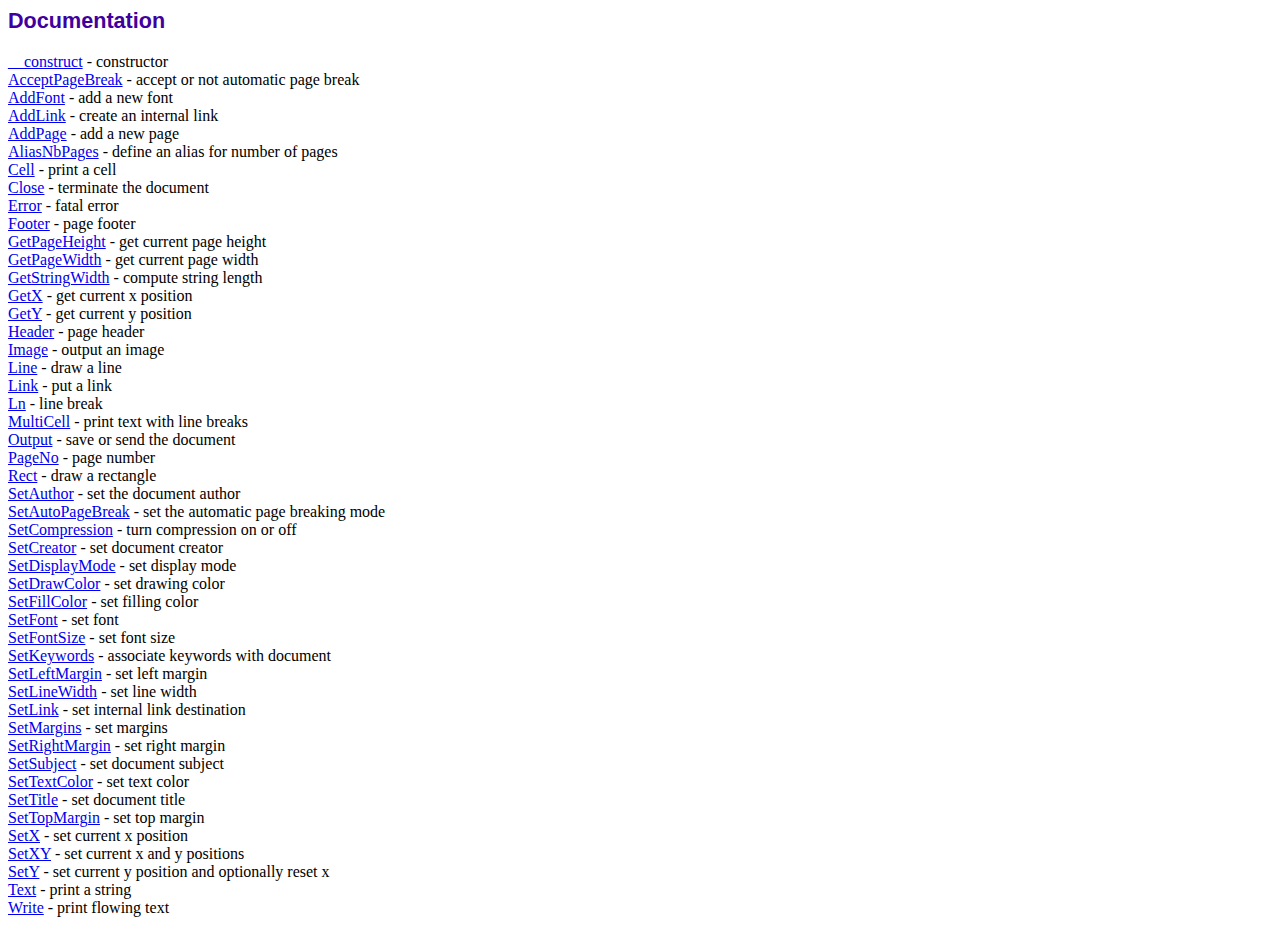
<file: fpdf/doc/index.htm>
<!DOCTYPE html PUBLIC "-//W3C//DTD HTML 4.01 Transitional//EN">
<html>
<head>
<meta http-equiv="Content-Type" content="text/html; charset=UTF-8">
<title>Documentation</title>
<link type="text/css" rel="stylesheet" href="../fpdf.css">
</head>
<body>
<h1>Documentation</h1>
<a href="__construct.htm">__construct</a> - constructor<br>
<a href="acceptpagebreak.htm">AcceptPageBreak</a> - accept or not automatic page break<br>
<a href="addfont.htm">AddFont</a> - add a new font<br>
<a href="addlink.htm">AddLink</a> - create an internal link<br>
<a href="addpage.htm">AddPage</a> - add a new page<br>
<a href="aliasnbpages.htm">AliasNbPages</a> - define an alias for number of pages<br>
<a href="cell.htm">Cell</a> - print a cell<br>
<a href="close.htm">Close</a> - terminate the document<br>
<a href="error.htm">Error</a> - fatal error<br>
<a href="footer.htm">Footer</a> - page footer<br>
<a href="getpageheight.htm">GetPageHeight</a> - get current page height<br>
<a href="getpagewidth.htm">GetPageWidth</a> - get current page width<br>
<a href="getstringwidth.htm">GetStringWidth</a> - compute string length<br>
<a href="getx.htm">GetX</a> - get current x position<br>
<a href="gety.htm">GetY</a> - get current y position<br>
<a href="header.htm">Header</a> - page header<br>
<a href="image.htm">Image</a> - output an image<br>
<a href="line.htm">Line</a> - draw a line<br>
<a href="link.htm">Link</a> - put a link<br>
<a href="ln.htm">Ln</a> - line break<br>
<a href="multicell.htm">MultiCell</a> - print text with line breaks<br>
<a href="output.htm">Output</a> - save or send the document<br>
<a href="pageno.htm">PageNo</a> - page number<br>
<a href="rect.htm">Rect</a> - draw a rectangle<br>
<a href="setauthor.htm">SetAuthor</a> - set the document author<br>
<a href="setautopagebreak.htm">SetAutoPageBreak</a> - set the automatic page breaking mode<br>
<a href="setcompression.htm">SetCompression</a> - turn compression on or off<br>
<a href="setcreator.htm">SetCreator</a> - set document creator<br>
<a href="setdisplaymode.htm">SetDisplayMode</a> - set display mode<br>
<a href="setdrawcolor.htm">SetDrawColor</a> - set drawing color<br>
<a href="setfillcolor.htm">SetFillColor</a> - set filling color<br>
<a href="setfont.htm">SetFont</a> - set font<br>
<a href="setfontsize.htm">SetFontSize</a> - set font size<br>
<a href="setkeywords.htm">SetKeywords</a> - associate keywords with document<br>
<a href="setleftmargin.htm">SetLeftMargin</a> - set left margin<br>
<a href="setlinewidth.htm">SetLineWidth</a> - set line width<br>
<a href="setlink.htm">SetLink</a> - set internal link destination<br>
<a href="setmargins.htm">SetMargins</a> - set margins<br>
<a href="setrightmargin.htm">SetRightMargin</a> - set right margin<br>
<a href="setsubject.htm">SetSubject</a> - set document subject<br>
<a href="settextcolor.htm">SetTextColor</a> - set text color<br>
<a href="settitle.htm">SetTitle</a> - set document title<br>
<a href="settopmargin.htm">SetTopMargin</a> - set top margin<br>
<a href="setx.htm">SetX</a> - set current x position<br>
<a href="setxy.htm">SetXY</a> - set current x and y positions<br>
<a href="sety.htm">SetY</a> - set current y position and optionally reset x<br>
<a href="text.htm">Text</a> - print a string<br>
<a href="write.htm">Write</a> - print flowing text<br>
</body>
</html>
</file>
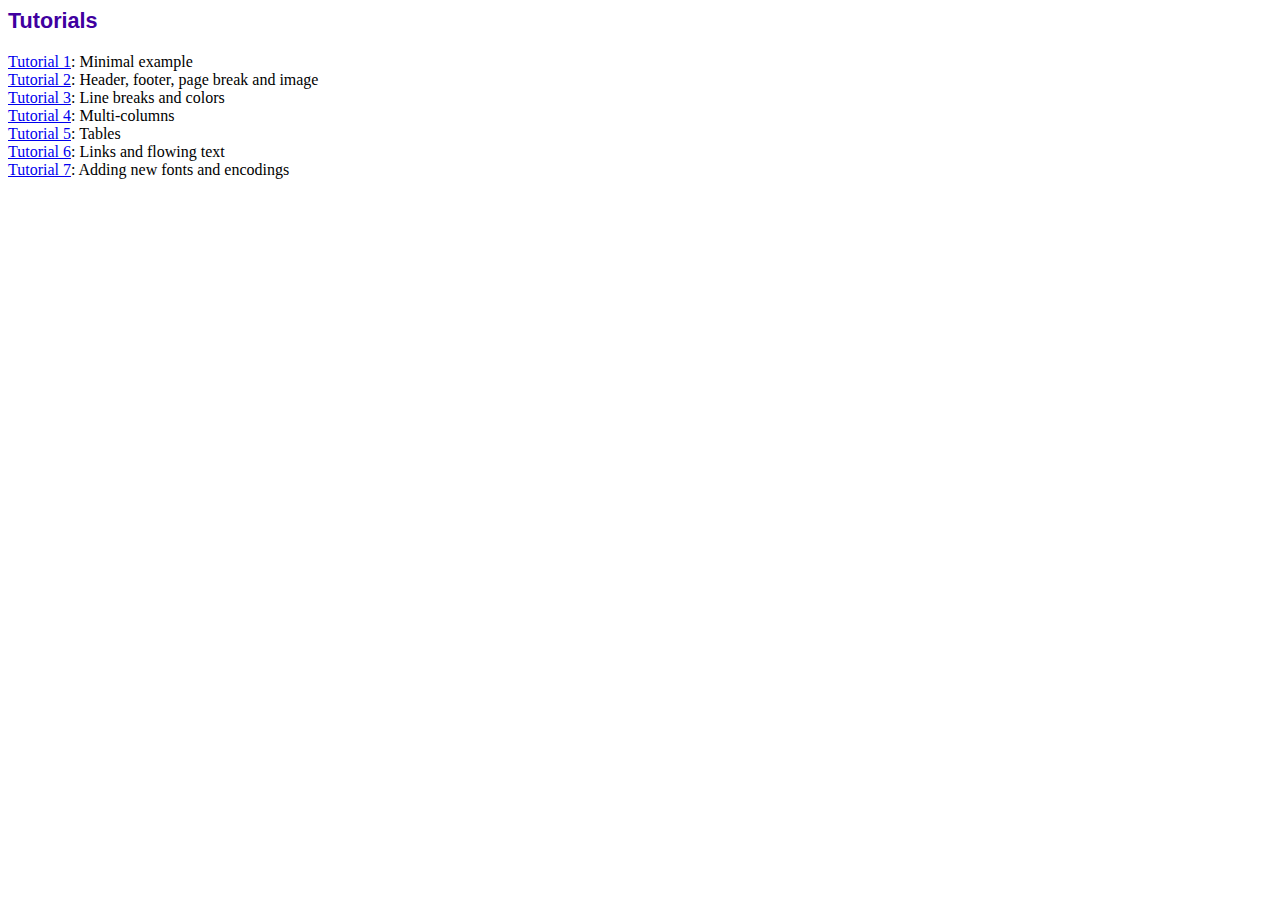
<file: fpdf/tutorial/index.htm>
<!DOCTYPE html PUBLIC "-//W3C//DTD HTML 4.01 Transitional//EN">
<html>
<head>
<meta http-equiv="Content-Type" content="text/html; charset=UTF-8">
<title>Tutorials</title>
<link type="text/css" rel="stylesheet" href="../fpdf.css">
</head>
<body>
<h1>Tutorials</h1>
<ul style="list-style-type:none; margin-left:0; padding-left:0">
<li><a href="tuto1.htm">Tutorial 1</a>: Minimal example</li>
<li><a href="tuto2.htm">Tutorial 2</a>: Header, footer, page break and image</li>
<li><a href="tuto3.htm">Tutorial 3</a>: Line breaks and colors</li>
<li><a href="tuto4.htm">Tutorial 4</a>: Multi-columns</li>
<li><a href="tuto5.htm">Tutorial 5</a>: Tables</li>
<li><a href="tuto6.htm">Tutorial 6</a>: Links and flowing text</li>
<li><a href="tuto7.htm">Tutorial 7</a>: Adding new fonts and encodings</li>
</ul>
</body>
</html>
</file>
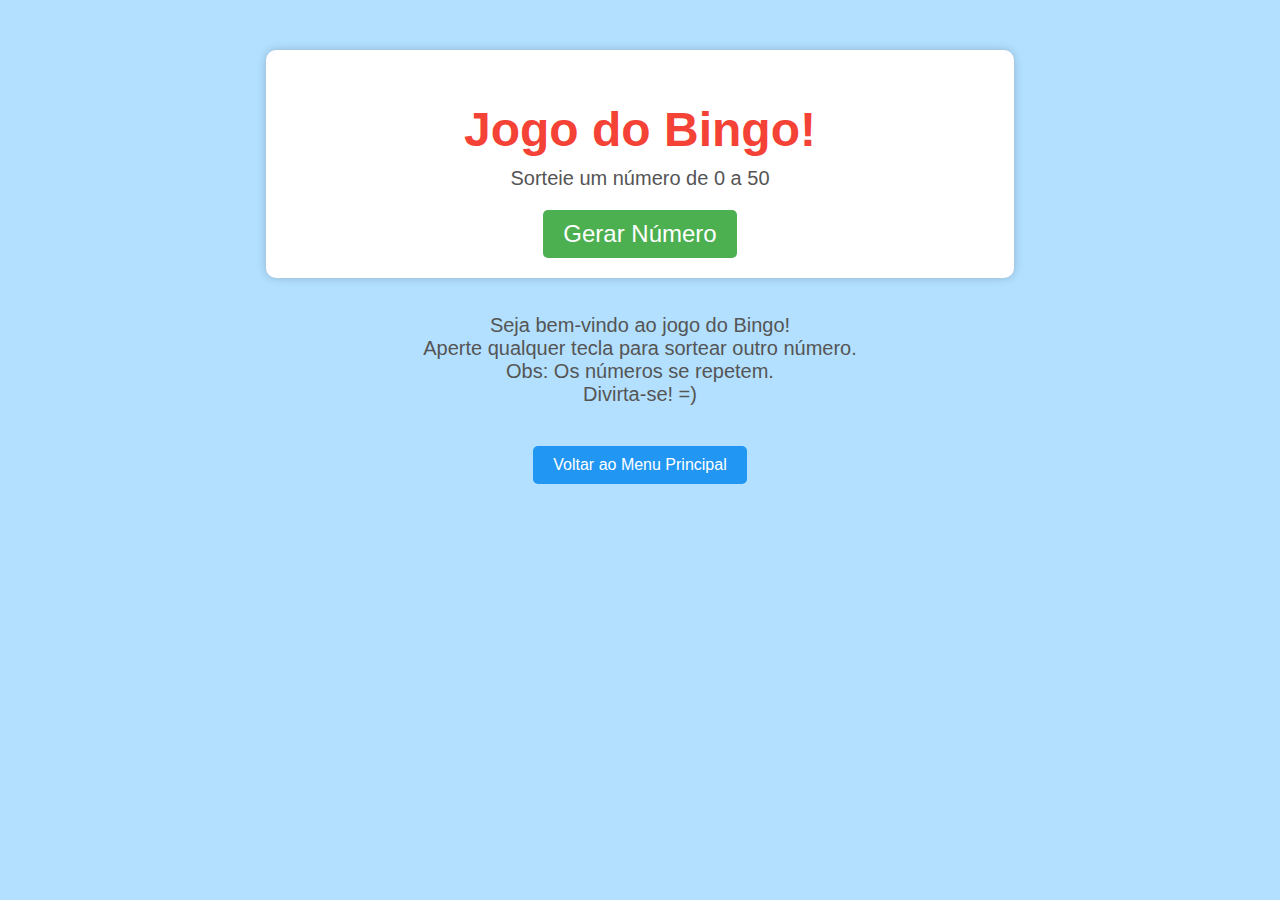
<file: Bingo.html>
<!DOCTYPE html>
<html lang="pt-BR">
<head>
  <meta charset="UTF-8">
  <title>Jogo do Bingo!</title>
  <style>
    body {
      font-family: 'Comic Sans MS', cursive, sans-serif;
      text-align: center;
      margin: 50px;
      background-color: #b3e0ff;
    }

    #container {
      text-align: center;
      background-color: #ffffff;
      border-radius: 10px;
      padding: 20px;
      box-shadow: 0 0 10px rgba(0, 0, 0, 0.2);
      width: 60%;
      margin: auto;
    }

    h1 {
      font-size: 48px;
      color: #f44336;
      margin-bottom: 10px;
    }

    p {
      font-size: 20px;
      color: #555;
      margin-top: 0;
    }

    button {
      padding: 10px 20px;
      font-size: 24px;
      cursor: pointer;
      border-radius: 5px;
      background-color: #4caf50;
      color: white;
      border: none;
      transition: background-color 0.3s ease;
    }

    button:hover {
      background-color: #45a049;
    }

    #back-to-menu {
      margin-top: 20px;
      background-color: #2196F3;
      color: white;
      padding: 10px 20px;
      font-size: 16px;
      border: none;
      border-radius: 5px;
      cursor: pointer;
      text-decoration: none;
      display: inline-block;
      transition: background-color 0.3s ease;
    }

    #back-to-menu:hover {
      background-color: #1E87F0;
    }
  </style>
</head>
<body>
  <div id="container">
    <h1 id="numberDisplay">Jogo do Bingo!</h1>
    <p>Sorteie um número de 0 a 50</p>
    <button id="generateButton" onclick="generateRandomNumber()">Gerar Número</button>
  </div>
<br />
<br />
        <p>Seja bem-vindo ao jogo do Bingo!<br>
        Aperte qualquer tecla para sortear outro número.<br>
        Obs: Os números se repetem.<br>
        Divirta-se! =)</p>
  <a id="back-to-menu" href="/Joguinhos">Voltar ao Menu Principal</a>

  <script>
    function generateRandomNumber() {
      const randomNumber = Math.floor(Math.random() * 51);
      document.getElementById('numberDisplay').textContent = randomNumber;
    }

    document.addEventListener('keydown', generateRandomNumber);
  </script>
</body>
</html>
</file>
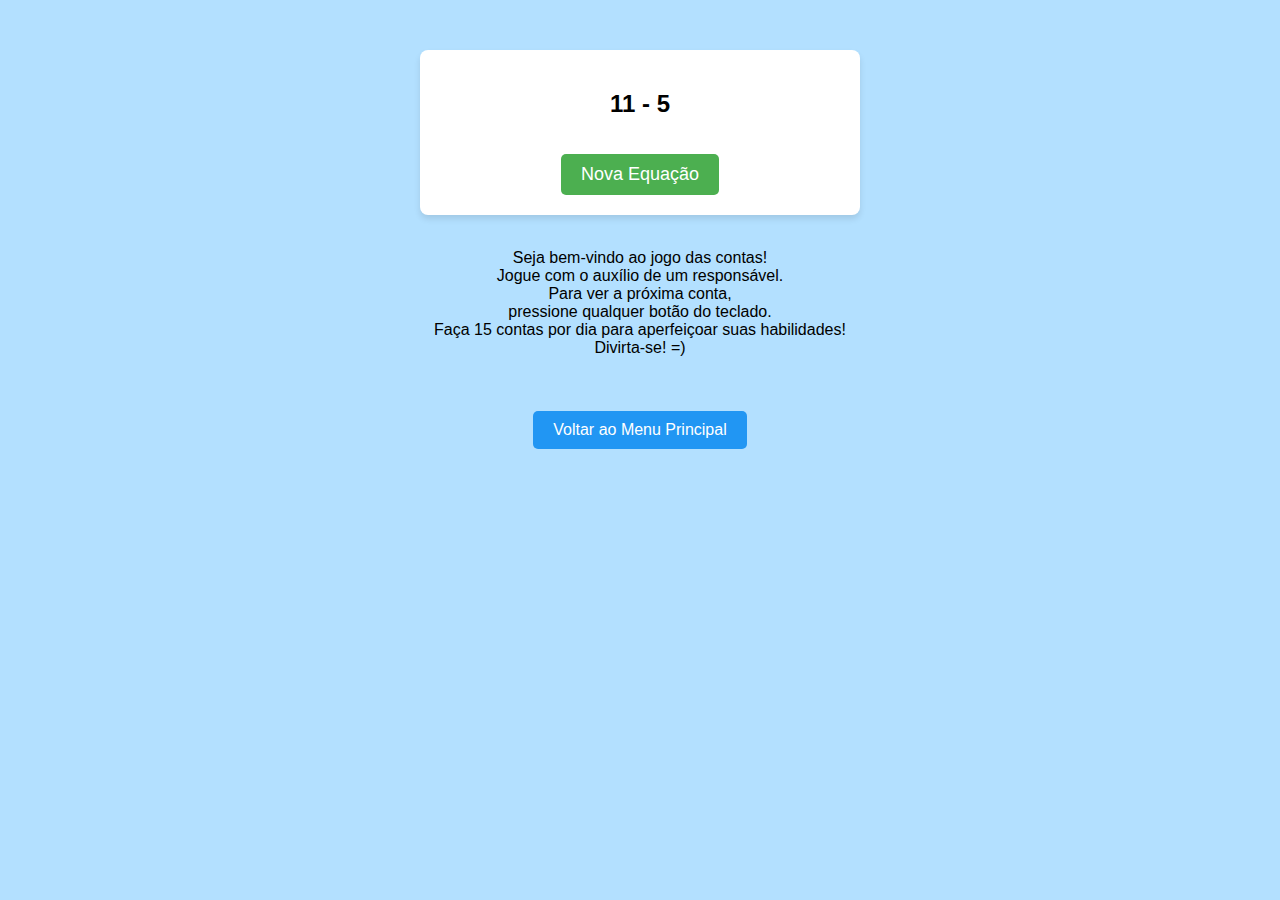
<file: Contas.html>
<!DOCTYPE html>
<html lang="pt-BR">
<head>
    <meta charset="UTF-8">
    <title>Jogo Matemático</title>
    <style>
        body {
            font-family: 'Comic Sans MS', cursive, sans-serif;
            text-align: center;
            margin: 50px;
            background-color: #b3e0ff;
        }

        #container {
            text-align: center;
            background-color: #fff;
            border-radius: 8px;
            padding: 20px;
            box-shadow: 0 4px 6px rgba(0, 0, 0, 0.1);
            max-width: 400px;
            margin: auto;
        }

        button {
            padding: 10px 20px;
            font-size: 18px;
            cursor: pointer;
            border-radius: 5px;
            background-color: #4caf50; /* Altere para verde (#4caf50) */
            color: white;
            border: none;
            margin-top: 20px;
            transition: background-color 0.3s ease;
        }

        button:hover {
            background-color: #45a049;
        }

        #equationLabel {
            font-size: 24px;
            margin-top: 20px;
        }

        #about-info {
            display: none;
            text-align: left;
            margin-top: 20px;
            font-size: 14px;
        }

        /* Adicione um estilo para o botão "Voltar ao Menu Principal" */
        #back-to-menu {
            display: inline-block;
            padding: 10px 20px;
            font-size: 16px;
            background-color: #2196F3;
            color: white;
            text-decoration: none;
            border-radius: 5px;
            margin-top: 20px;
            transition: background-color 0.3s ease;
        }

        #back-to-menu:hover {
            background-color: #1E87F0;
        }
    </style>
</head>
<body>
    <div id="container">
        <h1 id="equationLabel"></h1>
        <button id="generateButton" onclick="showEquation()">Nova Equação</button>
    </div>
    <br />
    <p>Seja bem-vindo ao jogo das contas!<br>
    Jogue com o auxílio de um responsável.<br>
    Para ver a próxima conta,<br>
    pressione qualquer botão do teclado.<br>
    Faça 15 contas por dia para aperfeiçoar suas habilidades!<br>
    Divirta-se! =)</p>
    <br />

    <a id="back-to-menu" href="/Joguinhos">Voltar ao Menu Principal</a>

    <script>
        function generateRandomOperation() {
            const operations = ['+', '-'];
            return operations[Math.floor(Math.random() * operations.length)];
        }

        function generateRandomNumber(max) {
            return Math.floor(Math.random() * (max + 1));
        }

        function generateEquation() {
            const operation = generateRandomOperation();
            let num1, num2;

            if (operation === '+') {
                num1 = generateRandomNumber(15);
                num2 = generateRandomNumber(15 - num1);
            } else if (operation === '-') {
                num1 = generateRandomNumber(15);
                num2 = generateRandomNumber(num1);
            }

            return `${num1} ${operation} ${num2}`;
        }

        function showEquation() {
            const equationLabel = document.getElementById('equationLabel');
            const equation = generateEquation();
            equationLabel.textContent = equation;
        }

        // Adiciona um evento de tecla pressionada para mostrar a próxima equação
        document.addEventListener('keydown', showEquation);

        // Mostrar a primeira equação ao carregar a página
        showEquation();
    </script>
</body>
</html>
</file>
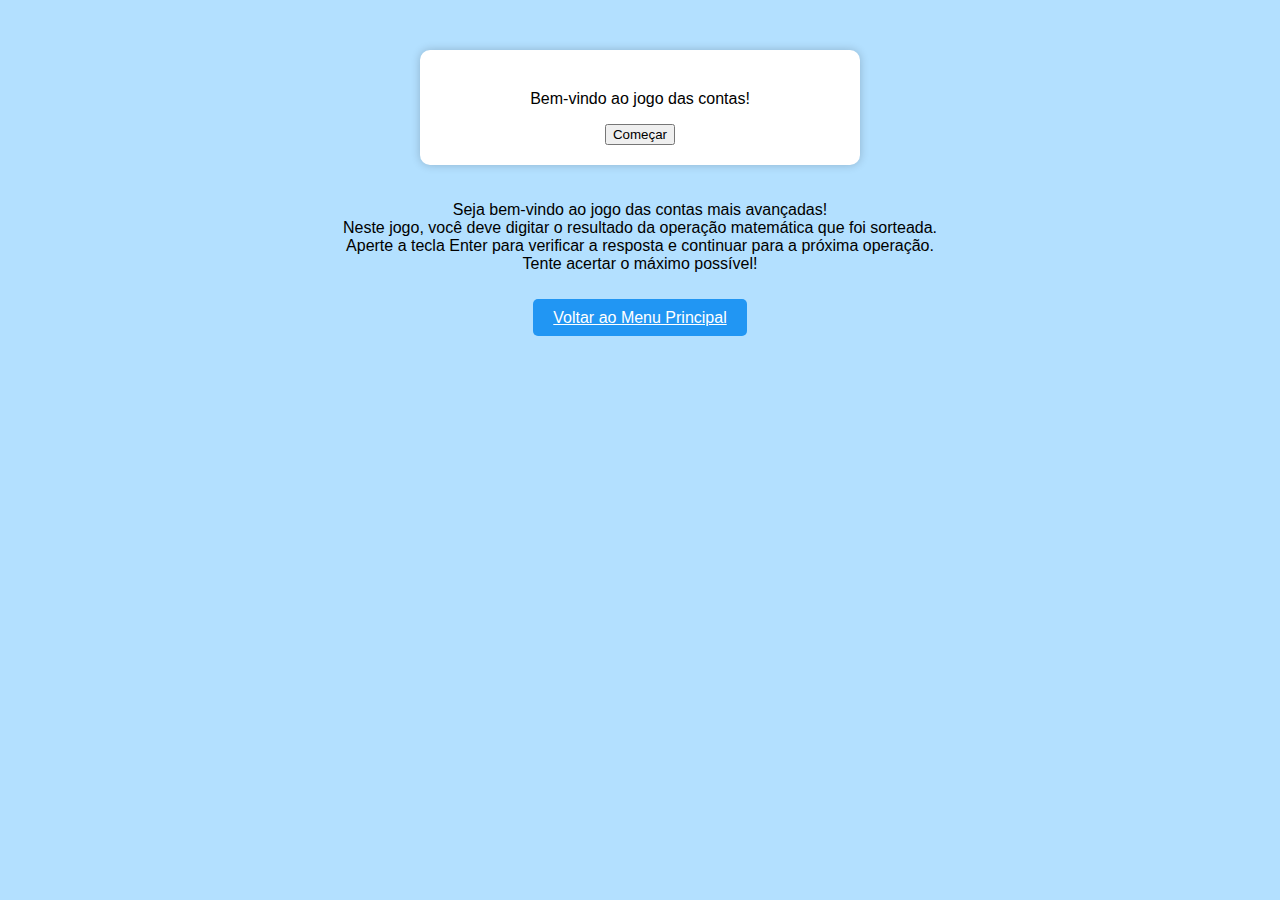
<file: ContasElaboradas.html>
<!DOCTYPE html>
<html lang="pt-br">
<head>
    <meta charset="UTF-8">
    <meta name="viewport" content="width=device-width, initial-scale=1.0">
    <title>Jogo das Contas</title>
    <style>
        body {
            font-family: 'Comic Sans MS', cursive, sans-serif;
            text-align: center;
            margin: 50px;
            background-color: #b3e0ff;
        }
        #game-container {
            max-width: 400px;
            margin: auto;
            background-color: #ffffff;
            padding: 20px;
            border-radius: 10px;
            box-shadow: 0 0 10px rgba(0, 0, 0, 0.2);
        }
        #word-display {
            font-size: 24px;
            margin-bottom: 20px;
        }
        #result-message {
            font-size: 18px;
            margin-top: 20px;
        }
        #input-container {
            margin-top: 20px;
        }
        #next-button {
            display: none;
            margin-top: 20px;
            background-color: #4caf50;
            color: white;
            padding: 10px 20px;
            font-size: 16px;
            border: none;
            border-radius: 5px;
            cursor: pointer;
        }
        #next-button:hover {
            background-color: #45a049;
        }
        #word-counter {
            margin-top: 20px;
            font-size: 16px;
        }

        #restart-button {
            display: none;
            margin-top: 20px;
            background-color: #008CBA;
            color: white;
            padding: 10px 20px;
            font-size: 16px;
            border: none;
            border-radius: 5px;
            cursor: pointer;
        }
        #restart-button:hover {
            background-color: #007B9F;
        }
        #back-to-menu {
            margin-top: 20px;
            background-color: #2196F3;
            color: white;
            padding: 10px 20px;
            font-size: 16px;
            border: none;
            border-radius: 5px;
            cursor: pointer;
        }
        #back-to-menu:hover {
            background-color: #1E87F0;
        }
    </style>
</head>
<body>
    <div id="game-container">
        <script>
            var operacoes = ["+", "-", "*", "/"];
            var numerosSomaSubtracao = [...Array(101).keys()]; // 0 a 100
            var numerosMultiplicacao = [...Array(11).keys()]; // 0 a 10
            var numerosDivisao = [...Array(100).keys()]; // 0 a 100
            var indiceOperacao = -1;
            var operacaoAtual;
            var operacoesFeitas = 0;
            var audioElement = new Audio('https://www.dropbox.com/scl/fi/3rmibdiczxj33c2b0h2ep/Correto.mp3?dl=1');

            function exibirOperacaoAtual() {
                document.getElementById('word-display').innerText = operacaoAtual;
            }

            function playCorrectSound() {
                audioElement.play();
            }

            function atualizarContador() {
                if (operacoesFeitas === 1) {
                    document.getElementById('word-counter').innerText = 'Você acertou 1 operação!';
                } else {
                    document.getElementById('word-counter').innerText = 'Você acertou ' + operacoesFeitas + ' operações!';
                }
            }

            function iniciarJogo() {
                indiceOperacao = Math.floor(Math.random() * operacoes.length);
                operacaoAtual = gerarOperacao();
                exibirOperacaoAtual();

                // Oculta a mensagem de boas-vindas e o botão
                document.getElementById('welcome-message').style.display = 'none';

                document.getElementById('input-container').style.display = 'block';

                document.getElementById('tentativa').addEventListener('keyup', function(event) {
                    if (event.key === 'Enter') {
                        if (document.getElementById('next-button').style.display === 'block') {
                            proximaOperacao();
                        } else {
                            verificarOperacao();
                        }
                    }
                });
            }

            function gerarOperacao() {
                var operacao = "";
                var num1, num2;

                if (operacoes[indiceOperacao] === '+' || operacoes[indiceOperacao] === '-') {
                    num1 = numerosSomaSubtracao[Math.floor(Math.random() * numerosSomaSubtracao.length)];
                    num2 = numerosSomaSubtracao[Math.floor(Math.random() * numerosSomaSubtracao.length)];
                } else if (operacoes[indiceOperacao] === '*') {
                    num1 = numerosMultiplicacao[Math.floor(Math.random() * numerosMultiplicacao.length)];
                    num2 = numerosSomaSubtracao[Math.floor(Math.random() * numerosMultiplicacao.length)];
                } else if (operacoes[indiceOperacao] === '/') {
                    num2 = Math.floor(Math.random() * 10) + 1; // Denominador positivo diferente de zero
                    num1 = num2 * Math.floor(Math.random() * 11); // Numerador é múltiplo do denominador
                }
                if (operacoes[indiceOperacao] === '+') {
                    operacao = num1 + " + " + num2;
                } else if (operacoes[indiceOperacao] === '-') {
                    // Garante que o resultado da subtração seja não-negativo
                    if (num1 < num2) {
                        var temp = num1;
                        num1 = num2;
                        num2 = temp;
                    }
                    operacao = num1 + " - " + num2;
                } else if (operacoes[indiceOperacao] === '*') {
                    operacao = num1 + " * " + num2;
                } else if (operacoes[indiceOperacao] === '/') {
                    operacao = num1 + " / " + num2;
                }

                return operacao;
            }

            function verificarOperacao() {
                var tentativa = document.getElementById('tentativa').value;
                var resultado = eval(operacaoAtual);
                var acertou = parseFloat(tentativa) === resultado;

                if (acertou) {
                    document.getElementById('result-message').innerText = 'Acertou! Parabéns!';
                    document.getElementById('next-button').style.display = 'block';
                    operacoesFeitas++;
                    atualizarContador();
                    playCorrectSound();
                } else {
                    document.getElementById('result-message').innerText = 'Tente novamente.';
                }
            }

            function proximaOperacao() {
                
                if (operacoes.length === 0) {
                    document.getElementById('word-display').style.display = 'none';
                    document.getElementById('input-container').style.display = 'none';
                    document.getElementById('next-button').style.display = 'none';
                    document.getElementById('restart-button').style.display = 'block';
                    document.getElementById('back-to-menu').style.display = 'block';
                    atualizarContador();
                    return;
                }

                indiceOperacao = Math.floor(Math.random() * operacoes.length);
                operacaoAtual = gerarOperacao();
                exibirOperacaoAtual();
                document.getElementById('tentativa').value = '';
                document.getElementById('result-message').innerText = '';
                document.getElementById('next-button').style.display = 'none';
                atualizarContador();
            }

            function recomecarJogo() {
                operacoes = ["+", "-", "*", "/"];
                operacoesFeitas = 0;
                document.getElementById('word-display').style.display = 'block';
                document.getElementById('input-container').style.display = 'block';
                document.getElementById('restart-button').style.display = 'none';
                document.getElementById('back-to-menu').style.display = 'none';
                proximaOperacao();
            }
        </script>
        <center>
        <h2 id="word-display"></h2>

        <div id="input-container" style="display: none;">
            <label for="tentativa">Digite o resultado:</label>
            <input type="text" id="tentativa" required>
            <br>
            <button onclick="verificarOperacao()">Verificar</button>
        </div>

        <div id="result-message"></div>

        <button id="next-button" style="display: none;" onclick="proximaOperacao()">Próxima Operação</button>

        <div id="word-counter"></div>

        <!-- Mensagem de boas-vindas e botão de início -->
        <div id="welcome-message">
            <p>Bem-vindo ao jogo das contas!</p>
            <button id="start-button" onclick="iniciarJogo()">Começar</button>
        </div>

        <button id="restart-button" style="display: none;" onclick="recomecarJogo()">Recomeçar</button>
        </center>
    </div>
    <br />
    <br />
    Seja bem-vindo ao jogo das contas mais avançadas!<br>
    Neste jogo, você deve digitar o resultado da operação matemática que foi sorteada.<br>
    Aperte a tecla Enter para verificar a resposta e continuar para a próxima operação.<br>
    Tente acertar o máximo possível!
    <br />
    <br />
    <br />
    <a id="back-to-menu" href="/Joguinhos">Voltar ao Menu Principal</a>
</body>
</html>
</file>
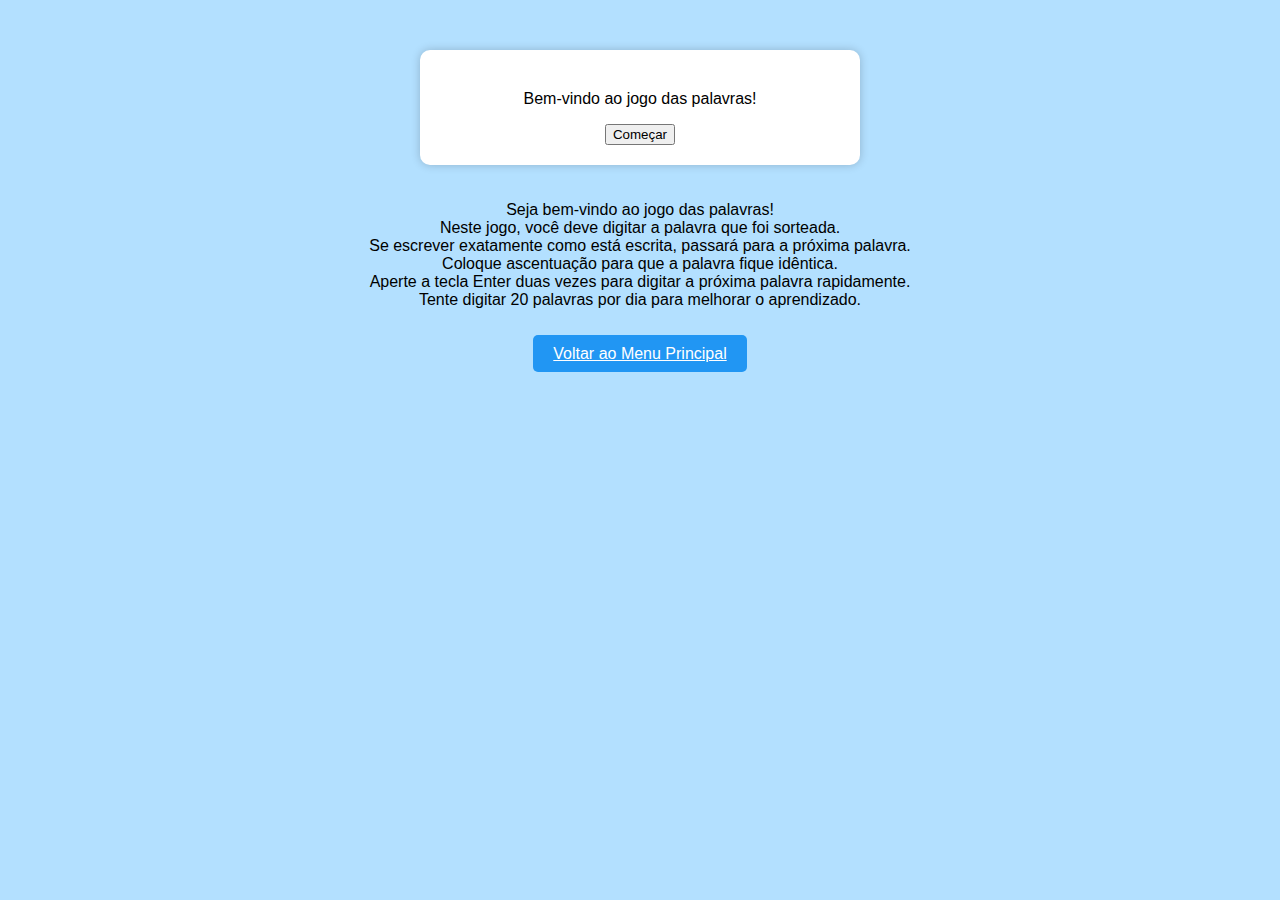
<file: Escreva.html>
<!DOCTYPE html>
<html lang="pt-br">
<head>
    <meta charset="UTF-8">
    <meta name="viewport" content="width=device-width, initial-scale=1.0">
    <title>Jogo das Palavras</title>
    <style>
        body {
            font-family: 'Comic Sans MS', cursive, sans-serif;
            text-align: center;
            margin: 50px;
            background-color: #b3e0ff;
        }
        #game-container {
            max-width: 400px;
            margin: auto;
            background-color: #ffffff;
            padding: 20px;
            border-radius: 10px;
            box-shadow: 0 0 10px rgba(0, 0, 0, 0.2);
        }
        #word-display {
            font-size: 24px;
            margin-bottom: 20px;
        }
        #result-message {
            font-size: 18px;
            margin-top: 20px;
        }
        #input-container {
            margin-top: 20px;
        }
        #next-button {
            display: none;
            margin-top: 20px;
            background-color: #4caf50;
            color: white;
            padding: 10px 20px;
            font-size: 16px;
            border: none;
            border-radius: 5px;
            cursor: pointer;
        }
        #next-button:hover {
            background-color: #45a049;
        }
        #word-counter {
            margin-top: 20px;
            font-size: 16px;
        }
        #congratulations-message {
            display: none;
            color: green;
            font-size: 20px;
            margin-top: 20px;
        }
        #restart-button {
            display: none;
            margin-top: 20px;
            background-color: #008CBA;
            color: white;
            padding: 10px 20px;
            font-size: 16px;
            border: none;
            border-radius: 5px;
            cursor: pointer;
        }
        #restart-button:hover {
            background-color: #007B9F;
        }
        #back-to-menu {
            margin-top: 20px;
            background-color: #2196F3;
            color: white;
            padding: 10px 20px;
            font-size: 16px;
            border: none;
            border-radius: 5px;
            cursor: pointer;
        }
        #back-to-menu:hover {
            background-color: #1E87F0;
        }
    </style>
</head>
<body>
    <div id="game-container">
        <script>
            var palavras = [
                "Ícaro", "Tata", "Daniel", "Cachorro", "Girafa", "Elefante", "Computador", "Caneta", "Algodão doce",
                "Abacaxi", "Montanha", "Teclado", "Ventilador", "Sapato", "Abelha", "Maçã", "Avião", "Papai Noel",
                "Bicicleta", "Chocolate", "Foguete", "Janela", "Limão", "Uva", "Piano", "Pipoca", "Controle remoto",
                "Dinossauro", "Telefone", "Relógio", "Abajur", "Banana", "Garfo", "Piccolo Neto", "Goku",
                "Sol", "Lua", "Estrela", "Mar", "Barco", "Praia", "Cadeira", "Mesa", "Porta", "Jardim",
                "Arco-íris", "Nuvem", "Vento", "Neve", "Inverno", "Verão", "Outono", "Primavera", "Estou aprendendo",
                "Cachecol", "Casaco", "Copo", "Lápis", "Borracha", "Livro", "Escova", "Pente", "Cama",
                "Travesseiro", "Sonho", "Piano", "Violino", "Guitarra", "Cachecol", "Cesta", "Bola",
                "Coelho", "Gato", "Ovelha", "Rato", "Borboleta", "Elefante", "Leão", "Tigre", "Girafa",
                "Baleia", "Tubarão", "Polvo", "Cavalo", "Pato", "Galinha", "Árvore", "Flor", "Abelha",
                "Formiga", "Beija-flor", "Beijo", "Amor", "Família", "Amigo", "Escola", "Casa", "Rua",
                "Praça", "Rio", "Lago", "Montanha", "Céu", "Estrela", "Lua", "Sol", "Planeta"
            ];
            var palavrasRestantes = palavras.slice(); // Copia as palavras para garantir que não se repitam
            var indicePalavra = -1; // Inicializado como -1 para indicar que ainda não começou
            var palavraAtual;
            var palavrasFeitas = 0;
            
            // Adicionando um elemento de áudio para tocar quando acertar
            var audioElement = new Audio('https://www.dropbox.com/scl/fi/3rmibdiczxj33c2b0h2ep/Correto.mp3?dl=1');


            function exibirPalavraAtual() {
                document.getElementById('word-display').innerText = palavraAtual;
            }

            function playCorrectSound() {
                // Toca o som de acerto
                audioElement.play();
            }

            function atualizarContador() {
              if (palavrasFeitas === 1) {
                document.getElementById('word-counter').innerText = 'Você acertou 1 palavra!';
              } else {
                document.getElementById('word-counter').innerText = 'Você acertou ' + palavrasFeitas + ' palavras!';
              }
            }

            function iniciarJogo() {
                // Sorteia uma nova palavra aleatória
                indicePalavra = Math.floor(Math.random() * palavrasRestantes.length);
                palavraAtual = palavrasRestantes[indicePalavra];
                exibirPalavraAtual();

                // Oculta a mensagem de boas-vindas e o botão
                document.getElementById('welcome-message').style.display = 'none';

                // Exibe a área de input apenas quando o jogo começa
                document.getElementById('input-container').style.display = 'block';

                // Adiciona eventos de escuta para a tecla "Enter" no campo de entrada
                document.getElementById('tentativa').addEventListener('keyup', function(event) {
                    if (event.key === 'Enter') {
                        if (document.getElementById('next-button').style.display === 'block') {
                            proximaPalavra();
                        } else {
                            verificarPalavra();
                        }
                    }
                });
            }

            function verificarPalavra() {
                var tentativa = document.getElementById('tentativa').value;
                var acertou = (tentativa.toUpperCase() === palavraAtual.toUpperCase());

                if (acertou) {
                    document.getElementById('result-message').innerText = 'Acertou! Parabéns!';
                    document.getElementById('next-button').style.display = 'block';
                    palavrasFeitas++;
                    atualizarContador();
                    playCorrectSound(); // Toca o som quando acertar
                } else {
                    document.getElementById('result-message').innerText = 'Tente novamente.';
                }
            }

            function proximaPalavra() {
                // Remove a palavra atual da lista de palavras restantes
                palavrasRestantes.splice(indicePalavra, 1);

                // Verifica se ainda há palavras para serem feitas
                if (palavrasRestantes.length === 0) {
                    document.getElementById('word-display').style.display = 'none';
                    document.getElementById('input-container').style.display = 'none';
                    document.getElementById('next-button').style.display = 'none';
                    document.getElementById('congratulations-message').innerText = 'Você terminou o jogo! Parabéns!';
                    document.getElementById('congratulations-message').style.display = 'block';
                    document.getElementById('restart-button').style.display = 'block';
                    document.getElementById('back-to-menu').style.display = 'block';
                    atualizarContador();
                    return;
                }

                // Sorteia uma nova palavra aleatória para a próxima rodada
                indicePalavra = Math.floor(Math.random() * palavrasRestantes.length);
                palavraAtual = palavrasRestantes[indicePalavra];
                exibirPalavraAtual();
                document.getElementById('tentativa').value = '';
                document.getElementById('result-message').innerText = '';
                document.getElementById('next-button').style.display = 'none';
                atualizarContador();
            }

            function recomecarJogo() {
                // Reinicia as variáveis
                palavrasRestantes = palavras.slice();
                palavrasFeitas = 0;
                document.getElementById('congratulations-message').style.display = 'none';
                document.getElementById('word-display').style.display = 'block';
                document.getElementById('input-container').style.display = 'block';
                document.getElementById('restart-button').style.display = 'none';
                document.getElementById('back-to-menu').style.display = 'none';
                proximaPalavra();
            }
        </script>
        <center>
        <h2 id="word-display"></h2>

        <div id="input-container" style="display: none;">
            <label for="tentativa">Digite a palavra:</label>
            <input type="text" id="tentativa" required>
            <br>
            <button onclick="verificarPalavra()">Verificar</button>
        </div>

        <div id="result-message"></div>

        <button id="next-button" style="display: none;" onclick="proximaPalavra()">Próxima Palavra</button>

        <div id="word-counter"></div>

        <div id="congratulations-message"></div>

        <!-- Mensagem de boas-vindas e botão de início -->
        <div id="welcome-message">
            <p>Bem-vindo ao jogo das palavras!</p>
            <button id="start-button" onclick="iniciarJogo()">Começar</button>
        </div>

        <button id="restart-button" style="display: none;" onclick="recomecarJogo()">Recomeçar</button>
        </center>
    </div>
<br />
<br />
  Seja bem-vindo ao jogo das palavras!<br>
  Neste jogo, você deve digitar a palavra que foi sorteada.<br>
  Se escrever exatamente como está escrita, passará para a próxima palavra.<br>
  Coloque ascentuação para que a palavra fique idêntica.<br>
  Aperte a tecla Enter duas vezes para digitar a próxima palavra rapidamente.<br>
  Tente digitar 20 palavras por dia para melhorar o aprendizado.
<br />
<br />
<br />
    <a id="back-to-menu" href="/Joguinhos">Voltar ao Menu Principal</a>
</body>
</html>
</file>
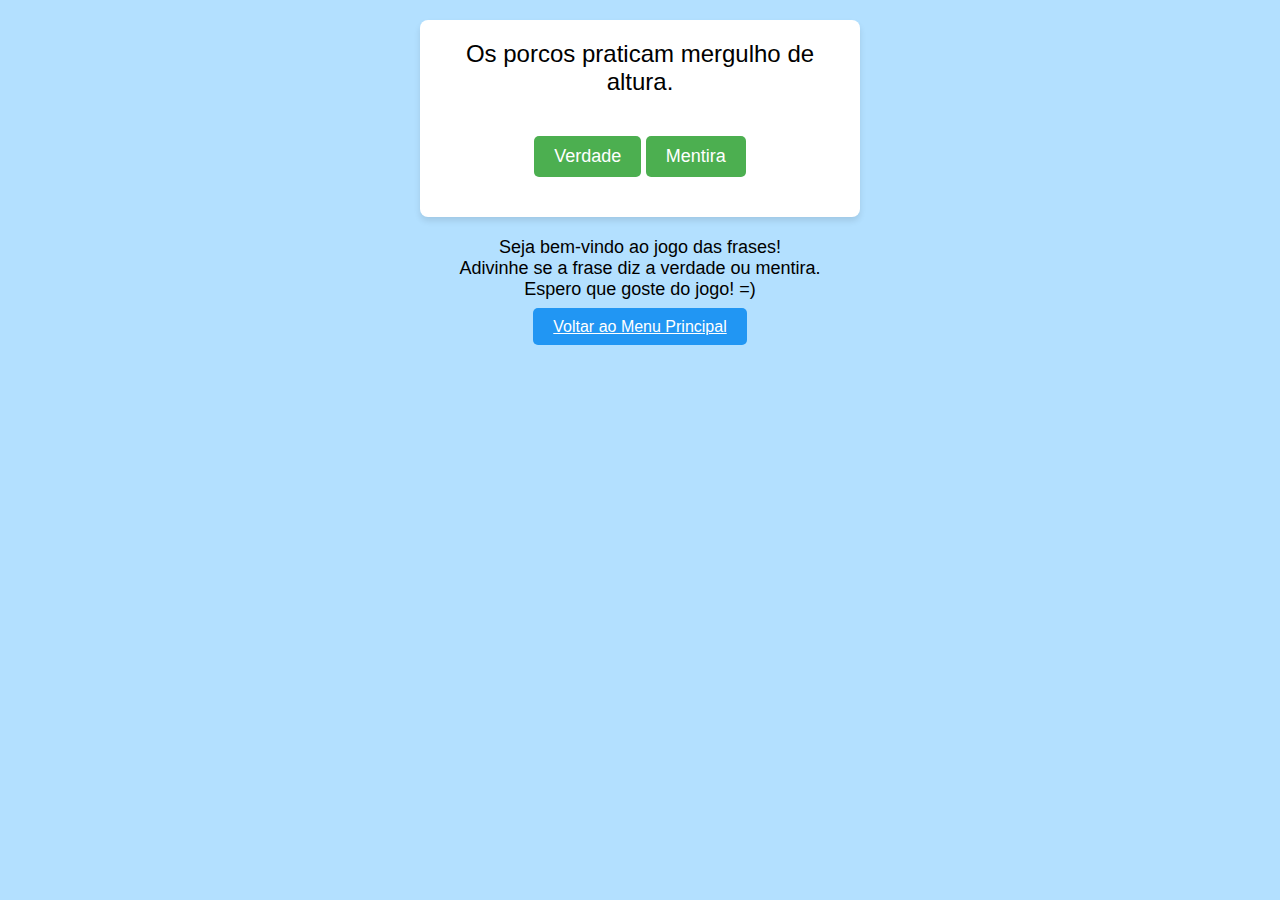
<file: Frases.html>
<!DOCTYPE html>
<html lang="en">
<head>
    <meta charset="UTF-8">
    <meta name="viewport" content="width=device-width, initial-scale=1.0">
    <style>
        body {
            font-family: 'Comic Sans MS', cursive, sans-serif;
            text-align: center;
            margin: 20px;
            background-color: #b3e0ff;
        }

        .container {
            text-align: center;
            background-color: #fff;
            border-radius: 8px;
            padding: 20px;
            box-shadow: 0 4px 6px rgba(0, 0, 0, 0.1);
            width: 80%;
            max-width: 400px;
            margin: auto;
        }

        button {
            padding: 10px 20px;
            font-size: 18px;
            cursor: pointer;
            border-radius: 5px;
            background-color: #4caf50;
            color: white;
            border: none;
            margin-top: 20px;
            margin-bottom: 10px;
            transition: background-color 0.3s ease;
        }

        button:hover {
            background-color: #45a049;
        }

        #question {
            font-size: 1.5em;
            margin-bottom: 20px;
        }

        #result {
            font-size: 1.2em;
            margin-top: 10px;
        }

        #nextButton {
            display: none;
            margin-top: 20px;
            font-size: 1em;
            padding: 8px 16px;
        }

        #phraseLabel {
            font-size: 18px;
            margin-top: 20px;
        }

        #resultLabel {
            font-size: 18px;
            margin-top: 10px;
            color: red;
        }

        #successMessage {
            font-size: 18px;
            margin-top: 10px;
            color: green;
        }

        #back-to-menu {
            margin-top: 20px;
            background-color: #2196F3;
            color: white;
            padding: 10px 20px;
            font-size: 16px;
            border: none;
            border-radius: 5px;
            cursor: pointer;
            transition: background-color 0.3s ease;
        }

        #back-to-menu:hover {
            background-color: #1E87F0;
        }
    </style>
    <title>Verdade ou Mentira</title>
</head>
<body>
    <div class="container">
        <div id="question"></div>
        <button onclick="checkAnswer(true)">Verdade</button>
        <button onclick="checkAnswer(false)">Mentira</button>
        <div id="result"></div>
        <center><button id="nextButton" onclick="getNextQuestion()">Próxima Frase</button></center>
    </div>

    <div id="phraseLabel">
        <p>Seja bem-vindo ao jogo das frases!<br>
        Adivinhe se a frase diz a verdade ou mentira.<br>
        Espero que goste do jogo! =)</p>
    </div>

    <a id="back-to-menu" href="/Joguinhos">Voltar ao Menu Principal</a>

    <!-- Adicionando o áudio -->
    <audio id="correctAudio" src="https://www.dropbox.com/scl/fi/3rmibdiczxj33c2b0h2ep/Correto.mp3?rlkey=7f0daehx6jsejgp8y730bjoof&dl=1"></audio>

    <script>
        const phrases = [
{ text: 'A borboleta voa no jardim.', isTrue: true },
{ text: 'O cachorro late para o carteiro.', isTrue: true },
{ text: 'Os pássaros cantam de manhã cedo.', isTrue: true },
{ text: 'A lua aparece no céu à noite.', isTrue: true },
{ text: 'O sol aquece a terra.', isTrue: true },
{ text: 'As estrelas brilham no escuro.', isTrue: true },
{ text: 'A chuva molha as plantas.', isTrue: true },
{ text: 'O arco-íris surge após a chuva.', isTrue: true },
{ text: 'A tartaruga anda devagar.', isTrue: true },
{ text: 'Os peixes nadam no aquário.', isTrue: true },
{ text: 'O vento balança os balões.', isTrue: true },
{ text: 'O inverno traz neve branca.', isTrue: true },
{ text: 'A primavera floresce em cores.', isTrue: true },
{ text: 'As formigas trabalham em equipe.', isTrue: true },
{ text: 'O bolo assa no forno.', isTrue: true },
{ text: 'Os golfinhos saltam na água.', isTrue: true },
{ text: 'A girafa estica seu pescoço.', isTrue: true },
{ text: 'A borboleta pousa na flor.', isTrue: true },
{ text: 'Os elefantes têm grandes orelhas.', isTrue: true },
{ text: 'As nuvens formam figuras no céu.', isTrue: true },
{ text: 'Os esquilos são ágeis.', isTrue: true },
{ text: 'O carro corre na estrada.', isTrue: true },
{ text: 'O leão ruge na selva.', isTrue: true },
{ text: 'A maçã é crocante.', isTrue: true },
{ text: 'O avião voa alto no céu.', isTrue: true },
{ text: 'Os gatos gostam de brincar com novelos.', isTrue: true },
{ text: 'O beija-flor suga o néctar.', isTrue: true },
{ text: 'Eu aprendo a ler palavras.', isTrue: true },
{ text: 'O cisne nada no lago.', isTrue: true },
{ text: 'As abelhas zumbem na colmeia.', isTrue: true },
{ text: 'O piano produz sons melodiosos.', isTrue: true },
{ text: 'Os coelhos têm orelhas compridas.', isTrue: true },
{ text: 'A pipa sobe no céu azul.', isTrue: true },
{ text: 'O navio navega pelo oceano.', isTrue: true },
{ text: 'As árvores crescem altas.', isTrue: true },
{ text: 'O macaco faz caretas engraçadas.', isTrue: true },
{ text: 'O leopardo tem manchas.', isTrue: true },
{ text: 'Os ursos hibernam no inverno.', isTrue: true },
{ text: 'A vela ilumina o quarto.', isTrue: true },
{ text: 'O tigre tem listras.', isTrue: true },
{ text: 'O sol é amarelo.', isTrue: true },
{ text: 'Os pássaros voam alto.', isTrue: true },
{ text: 'A lua brilha à noite.', isTrue: true },
{ text: 'As flores são coloridas.', isTrue: true },
{ text: 'A borboleta é bonita.', isTrue: true },
{ text: 'A água é refrescante.', isTrue: true },
{ text: 'O arco-íris tem muitas cores.', isTrue: true },
{ text: 'A chuva molha a grama.', isTrue: true },
{ text: 'O inverno é frio.', isTrue: true },
{ text: 'A primavera tem flores.', isTrue: true },
{ text: 'A lesma é lenta.', isTrue: true },
{ text: 'O bolo é delicioso.', isTrue: true },
{ text: 'Os peixes nadam no mar.', isTrue: true },
{ text: 'O vento balança as árvores.', isTrue: true },
{ text: 'A girafa tem um pescoço longo.', isTrue: true },
{ text: 'A formiga é pequena.', isTrue: true },
{ text: 'O elefante é grande.', isTrue: true },
{ text: 'As nuvens são fofas.', isTrue: true },
{ text: 'A abelha voa zumbindo.', isTrue: true },
{ text: 'O carro é rápido.', isTrue: true },
{ text: 'A joaninha tem pintinhas.', isTrue: true },
{ text: 'O relógio marca as horas.', isTrue: true },
{ text: 'A maçã é vermelha.', isTrue: true },
{ text: 'O avião voa alto no céu.', isTrue: true },
{ text: 'O Canal Piccolo Neto é muito legal.', isTrue: true },
{ text: 'O gato mia suavemente.', isTrue: true },
{ text: 'A borboleta pousa na flor.', isTrue: true },
{ text: 'Eu aprendo coisas novas.', isTrue: true },
{ text: 'A cama é macia.', isTrue: true },
{ text: 'O coelho é fofo.', isTrue: true },
{ text: 'O sorriso é contagiante.', isTrue: true },
{ text: 'A pipa voa no vento.', isTrue: true },
{ text: 'O navio navega no mar.', isTrue: true },
{ text: 'A árvore cresce no jardim.', isTrue: true },
{ text: 'O macaco é brincalhão.', isTrue: true },

{ text: 'O elefante voa pelo céu.', isTrue: false },
{ text: 'As girafas são animais marinhos.', isTrue: false },
{ text: 'O sol é feito de queijo.', isTrue: false },
{ text: 'As nuvens são algodão doce.', isTrue: false },
{ text: 'Os pinguins gostam de nadar no deserto.', isTrue: false },
{ text: 'As estrelas são diamantes no céu.', isTrue: false },
{ text: 'Os coelhos sabem tocar piano.', isTrue: false },
{ text: 'Os unicórnios são os melhores surfistas.', isTrue: false },
{ text: 'Os esquilos praticam paraolimpíadas.', isTrue: false },
{ text: 'O sol é uma lâmpada gigante.', isTrue: false },
{ text: 'As árvores conversam quando ninguém está olhando.', isTrue: false },
{ text: 'Os pássaros jogam xadrez nas árvores.', isTrue: false },
{ text: 'A lua é um queijo verde.', isTrue: false },
{ text: 'As formigas constroem arranha-céus no jardim.', isTrue: false },
{ text: 'Os dinossauros jogam esconde-esconde.', isTrue: false },
{ text: 'O abacaxi é uma espécie de disco voador.', isTrue: false },
{ text: 'Os gatos gostam de fazer tricô.', isTrue: false },
{ text: 'As minhocas são campeãs de salto em altura.', isTrue: false },
{ text: 'Os carros têm asas invisíveis.', isTrue: false },
{ text: 'Os robôs dançam break na lua.', isTrue: false },
{ text: 'Os tubarões são vegetarianos.', isTrue: false },
{ text: 'Os polvos jogam futebol no fundo do mar.', isTrue: false },
{ text: 'Os hipopótamos são astronautas.', isTrue: false },
{ text: 'Os patos são mestres em ioga.', isTrue: false },
{ text: 'As maçãs são telefones secretos.', isTrue: false },
{ text: 'As borboletas fazem malabares com flores.', isTrue: false },
{ text: 'Os cogumelos são guardiões de tesouros.', isTrue: false },
{ text: 'Os pingüins participam de concursos de balé.', isTrue: false },
{ text: 'Os caracóis são pilotos de corridas de carros.', isTrue: false },
{ text: 'As abelhas praticam snowboard nas flores.', isTrue: false },
{ text: 'Os esquilos são detetives secretos.', isTrue: false },
{ text: 'Os peixes têm superpoderes aquáticos.', isTrue: false },
{ text: 'As aranhas tecem roupas fashion.', isTrue: false },
{ text: 'Os sapos fazem concertos de música clássica.', isTrue: false },
{ text: 'Os leões são vegetarianos convictos.', isTrue: false },
{ text: 'As árvores têm aulas de dança no vento.', isTrue: false },
{ text: 'Os ursos polares são professores de natação.', isTrue: false },
{ text: 'Os elefantes são campeões de skate.', isTrue: false },
{ text: 'Os corujas são filósofos noturnos.', isTrue: false },
{ text: 'Os cavalos participam de corridas de foguetes.', isTrue: false },
{ text: 'As cobras são treinadoras de ioga.', isTrue: false },
{ text: 'Os lagartos são mágicos de circo.', isTrue: false },
{ text: 'Os carros têm personalidades próprias.', isTrue: false },
{ text: 'Os golfinhos são designers de parques aquáticos.', isTrue: false },
{ text: 'Os morcegos são pilotos de avião à noite.', isTrue: false },
{ text: 'Os camelos são instrutores de dança do ventre.', isTrue: false },
{ text: 'Os pinguins são chefs famosos.', isTrue: false },
{ text: 'Os gatos praticam artes marciais.', isTrue: false },
{ text: 'Os crocodilos são mestres de cerimônias em casamentos.', isTrue: false },
{ text: 'Os girassóis têm conversas com o sol.', isTrue: false },
{ text: 'Os ursos panda são poetas.', isTrue: false },
{ text: 'Os caranguejos participam de festivais de música.', isTrue: false },
{ text: 'Os rinocerontes são guias turísticos em safáris.', isTrue: false },
{ text: 'As baleias fazem concursos de canto.', isTrue: false },
{ text: 'Os gafanhotos são atletas olímpicos.', isTrue: false },
{ text: 'Os gansos são mestres de cerimônias em desfiles de moda.', isTrue: false },
{ text: 'Os coalas são chefs de cozinha.', isTrue: false },
{ text: 'Os porcos praticam mergulho de altura.', isTrue: false },
{ text: 'Os hipopótamos participam de competições de dança.', isTrue: false },
{ text: 'Os tigres são artistas de circo.', isTrue: false },
{ text: 'Os cangurus são saltadores profissionais.', isTrue: false },
{ text: 'Os ouriços são consultores de moda.', isTrue: false },
{ text: 'Os patos são instrutores de natação.', isTrue: false },
{ text: 'As joaninhas são árbitras de futebol.', isTrue: false },
{ text: 'Os corvos são detetives da natureza.', isTrue: false },
{ text: 'Os coiotes são comediantes.', isTrue: false },
{ text: 'As libélulas são pilotos de avião.', isTrue: false },
{ text: 'Os lagartos são tatuadores.', isTrue: false },
{ text: 'Os texugos são mestres de cerimônias em festas.', isTrue: false },
{ text: 'Os leões-marinhos são treinadores de acrobacias.', isTrue: false },
{ text: 'Os búfalos são campeões de xadrez.', isTrue: false },
{ text: 'Os alces são jardineiros.', isTrue: false },
{ text: 'Os mosquitos são mensageiros secretos.', isTrue: false },
{ text: 'Os castores são construtores de arranha-céus.', isTrue: false },
{ text: 'Os pardais são DJs em festas de passarinhos.', isTrue: false },
{ text: 'Os guaxinins são inventores.', isTrue: false },
{ text: 'Os peixes-palhaço são comediantes de circo.', isTrue: false },
{ text: 'Os polvos são maestros de orquestra.', isTrue: false },
{ text: 'Os caracóis são detetives lentos.', isTrue: false },
{ text: 'Os tamanduás são críticos gastronômicos.', isTrue: false },
{ text: 'Os javalis são cabeleireiros.', isTrue: false },
{ text: 'Os vaga-lumes são lanternas mágicas.', isTrue: false },
{ text: 'Os periquitos são cantores de ópera.', isTrue: false },
{ text: 'Os texugos são artistas de rua.', isTrue: false },
{ text: 'Os suricatas são apresentadores de TV.', isTrue: false },
{ text: 'Os avestruzes são pilotos de avião.', isTrue: false },
{ text: 'Os crocodilos são coreógrafos de dança.', isTrue: false },
{ text: 'Os gorilas são comediantes stand-up.', isTrue: false },
{ text: 'Os cães são mestres de cerimônias em festas de aniversário.', isTrue: false },
{ text: 'Os hipopótamos são instrutores de natação sincronizada.', isTrue: false },
{ text: 'Os flamingos são modelos de passarela.', isTrue: false },
{ text: 'Os gatos são especialistas em escalar montanhas.', isTrue: false }
        ];

        let currentQuestionIndex = -1;

        function playCorrectSound() {
            const audio = document.getElementById('correctAudio');
            audio.play();
        }

        function getNextQuestion() {
            currentQuestionIndex = Math.floor(Math.random() * phrases.length);
            document.getElementById('question').innerText = phrases[currentQuestionIndex].text;
            document.getElementById('result').innerText = '';
            document.getElementById('nextButton').style.display = 'none';
        }

        function checkAnswer(answer) {
            const currentQuestion = phrases[currentQuestionIndex];

            if (answer === currentQuestion.isTrue) {
                document.getElementById('result').innerText = 'Acertou! Parabéns!';
                playCorrectSound();
                document.getElementById('nextButton').style.display = 'block';
            } else {
                document.getElementById('result').innerText = 'Tente novamente.';
            }
        }

        getNextQuestion();
    </script>

</body>
</html>
</file>
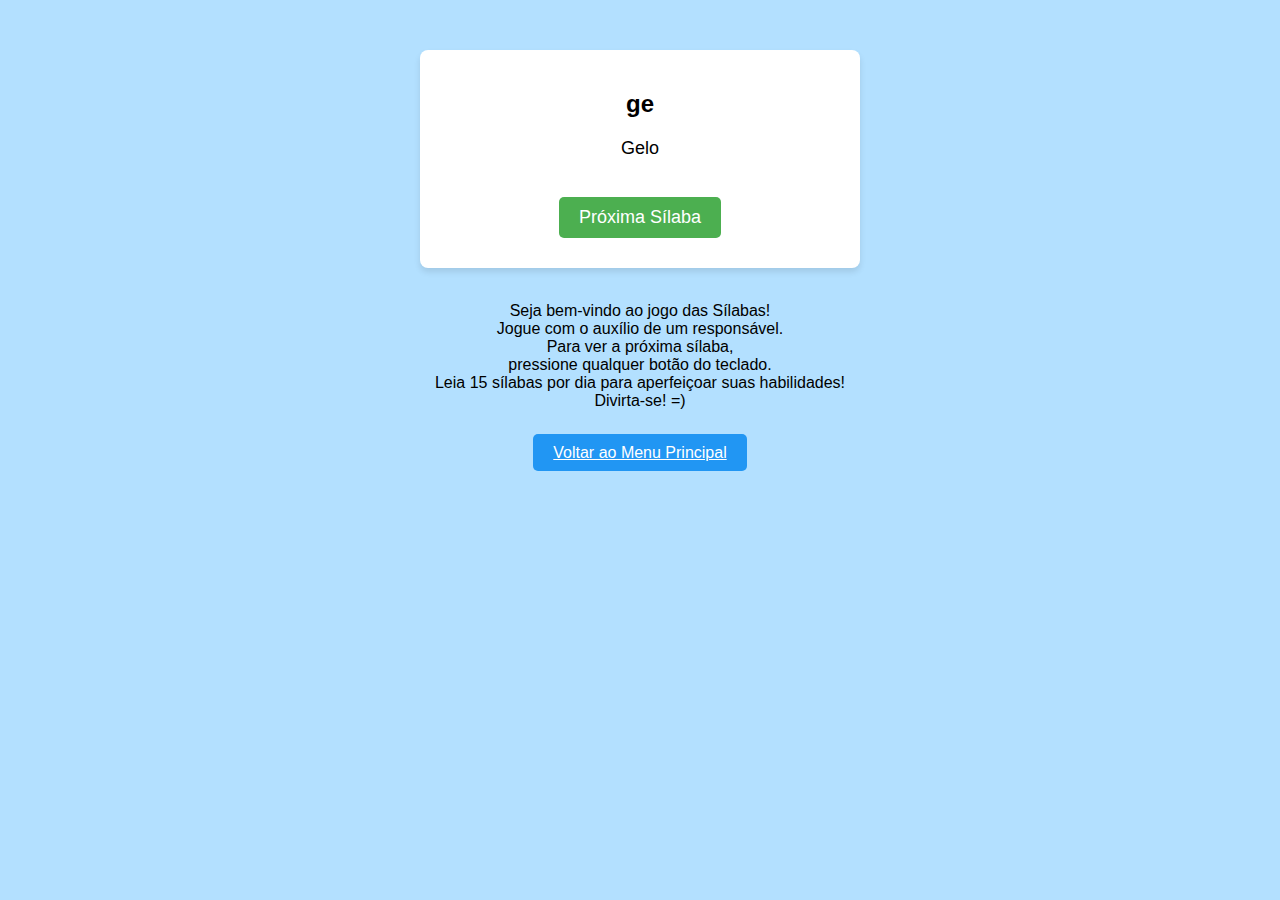
<file: Silabas.html>
<!DOCTYPE html>
<html lang="pt-BR">
<head>
    <meta charset="UTF-8">
    <title>Jogo de Sílabas</title>
    <style>
        body {
            font-family: 'Comic Sans MS', cursive, sans-serif;
            text-align: center;
            margin: 50px;
            background-color: #b3e0ff;
        }

        .container {
            text-align: center;
            background-color: #fff;
            border-radius: 8px;
            padding: 20px;
            box-shadow: 0 4px 6px rgba(0, 0, 0, 0.1);
            width: 80%; /* Largura do container */
            max-width: 400px; /* Largura máxima do container */
            margin: auto;
        }

        button {
            padding: 10px 20px;
            font-size: 18px;
            cursor: pointer;
            border-radius: 5px;
            background-color: #4caf50; /* Verde */
            color: white;
            border: none;
            margin-top: 20px;
            margin-bottom: 10px; /* Reduzi o espaçamento abaixo do botão */
            transition: background-color 0.3s ease;
        }

        button:hover {
            background-color: #45a049;
        }

        #sylLabel {
            font-size: 24px;
            margin-top: 20px;
        }

        #wordLabel {
            font-size: 18px;
            margin-top: 20px;
        }

        #back-to-menu {
            margin-top: 20px; /* Ajustei a margem para cima */
            background-color: #2196F3;
            color: white;
            padding: 10px 20px;
            font-size: 16px;
            border: none;
            border-radius: 5px;
            cursor: pointer;
            transition: background-color 0.3s ease;
        }

        #back-to-menu:hover {
            background-color: #1E87F0;
        }
    </style>
</head>
<body>
    <div class="container">
        <h1 id="sylLabel"></h1>
        <p id="wordLabel"></p>
        <button id="generateButton" onclick="showWord()">Próxima Sílaba</button>
    </div>
<br />
    <p>Seja bem-vindo ao jogo das Sílabas!<br>
    Jogue com o auxílio de um responsável.<br>
    Para ver a próxima sílaba,<br>
    pressione qualquer botão do teclado.<br>
    Leia 15 sílabas por dia para aperfeiçoar suas habilidades!<br>
    Divirta-se! =)</p>
    <br />

    <a id="back-to-menu" href="/Joguinhos">Voltar ao Menu Principal</a>


    <script>
        const palavras = {
  "a": "Amigo", "e": "Elevador", "i": "Ícaro", "o": "Ovo", "u": "Unicórnio",
  "ba": "Balão", "be": "Beleza", "bi": "Bicicleta", "bo": "Bola", "bu": "Buraco", "bal": "Balcão", "bei": "Beijo", "ber": "Berço", "bur": "Burro", "bran": "Branco", "brin": "Brinquedo",
  "ca": "Casa", "ce": "Cegonha", "ci": "Cinema", "co": "Coruja", "cu": "Cubo", "ces": "Cesta", "cli": "Clima", "cri": "Criança",
  "da": "Dado", "de": "Dedo", "di": "Dinossauro", "do": "Doce", "dra": "Dragão",
  "fa": "Fada", "fe": "Felino", "fi": "Fivela", "fo": "Foca", "fu": "Furacão", "fer": "Ferro", "fus": "Fusca", "flau": "Flauta", "flo": "Floresta", "fra": "Fraco", "fru": "Fruta",
  "ga": "Gato", "ge": "Gelo", "gi": "Girafa", "go": "Governo", "gu": "Gula", "gor": "Gorro", "gui": "Guitarra", "glo": "Globo", "gra": "Grama",
  "ha": "Há", "he": "Helicóptero", "hi": "Hipopótamo", "ho": "Hotel", "hu": "Humor", "har": "Harpa",
  "ja": "Janela", "je": "Jequiti", "ji": "Jipe", "jo": "Joaninha", "ju": "Juiz", "jei": "Jeito",
  "ka": "Karatê", "ke": "Kevin", "ki": "Kimono", "ko": "Koala", "kom": "Kombi", "kar": "Kart",
  "la": "Laranja", "le": "Leão", "li": "Livro", "lo": "Lobo", "lu": "Lua", "lhe": "Lhe",
  "ma": "Maçã", "me": "Melancia", "mi": "Milho", "mo": "Morango", "mu": "Múmia", "man": "Manso", "mon": "Montanha",
  "na": "Navio", "ne": "Neto", "ni": "Ninho", "no": "Nó", "nu": "Nuvem",
  "pa": "Pato", "pe": "Pé", "pi": "Pipa", "po": "Poeta", "pu": "Puro",  "pas": "Pássaro", "pom": "Pombo", "pul": "Pulga", "plan": "Planta", "pra": "Prato", "prin": "Princesa",
  "qua": "Quadro", "quei": "Queijo", "qual": "Qualquer", "quin": "Quinto",
  "ra": "Rato", "re": "Rede", "ri": "Rio", "ro": "Roda", "ru": "Rua", "ram": "Rampa",
  "sa": "Sapato", "se": "Selo", "si": "Sino", "so": "Sonho", "su": "Suco", "sor": "Sorvete",
  "ta": "Tatu", "te": "Televisão", "ti": "Tigre", "to": "Tocha", "tu": "Tubarão", "tar": "Tartaruga", "tra": "Travesseiro", "tre": "Trégua", "tro": "Tropa",
  "va": "Vaso", "ve": "Velho", "vi": "Vida", "vo": "Votos", "vu": "Vuvuzela", "vul": "Vulcão",
  "xa": "Xadrez", "xi": "Xícara",
  "za": "Zagueiro", "ze": "Zebra", "zo": "Zoológico", "zi": "Zíper", "zu": "Zureta", "zan": "Zangão", "zum": "Zumbi"
        };

        function showRandomSyllable() {
            const silabas = Object.keys(palavras);
            const silabaAtual = silabas[Math.floor(Math.random() * silabas.length)];
            document.getElementById('sylLabel').textContent = silabaAtual;
            return silabaAtual;
        }

        function showWord() {
            const silabaAtual = showRandomSyllable();
            document.getElementById('wordLabel').textContent = palavras[silabaAtual];
        }

        // Adiciona um evento de tecla pressionada para avançar para a próxima sílaba
        document.addEventListener('keydown', showWord);

        // Mostra a primeira sílaba ao carregar a página
        showWord();
    </script>
</body>
</html>
</file>
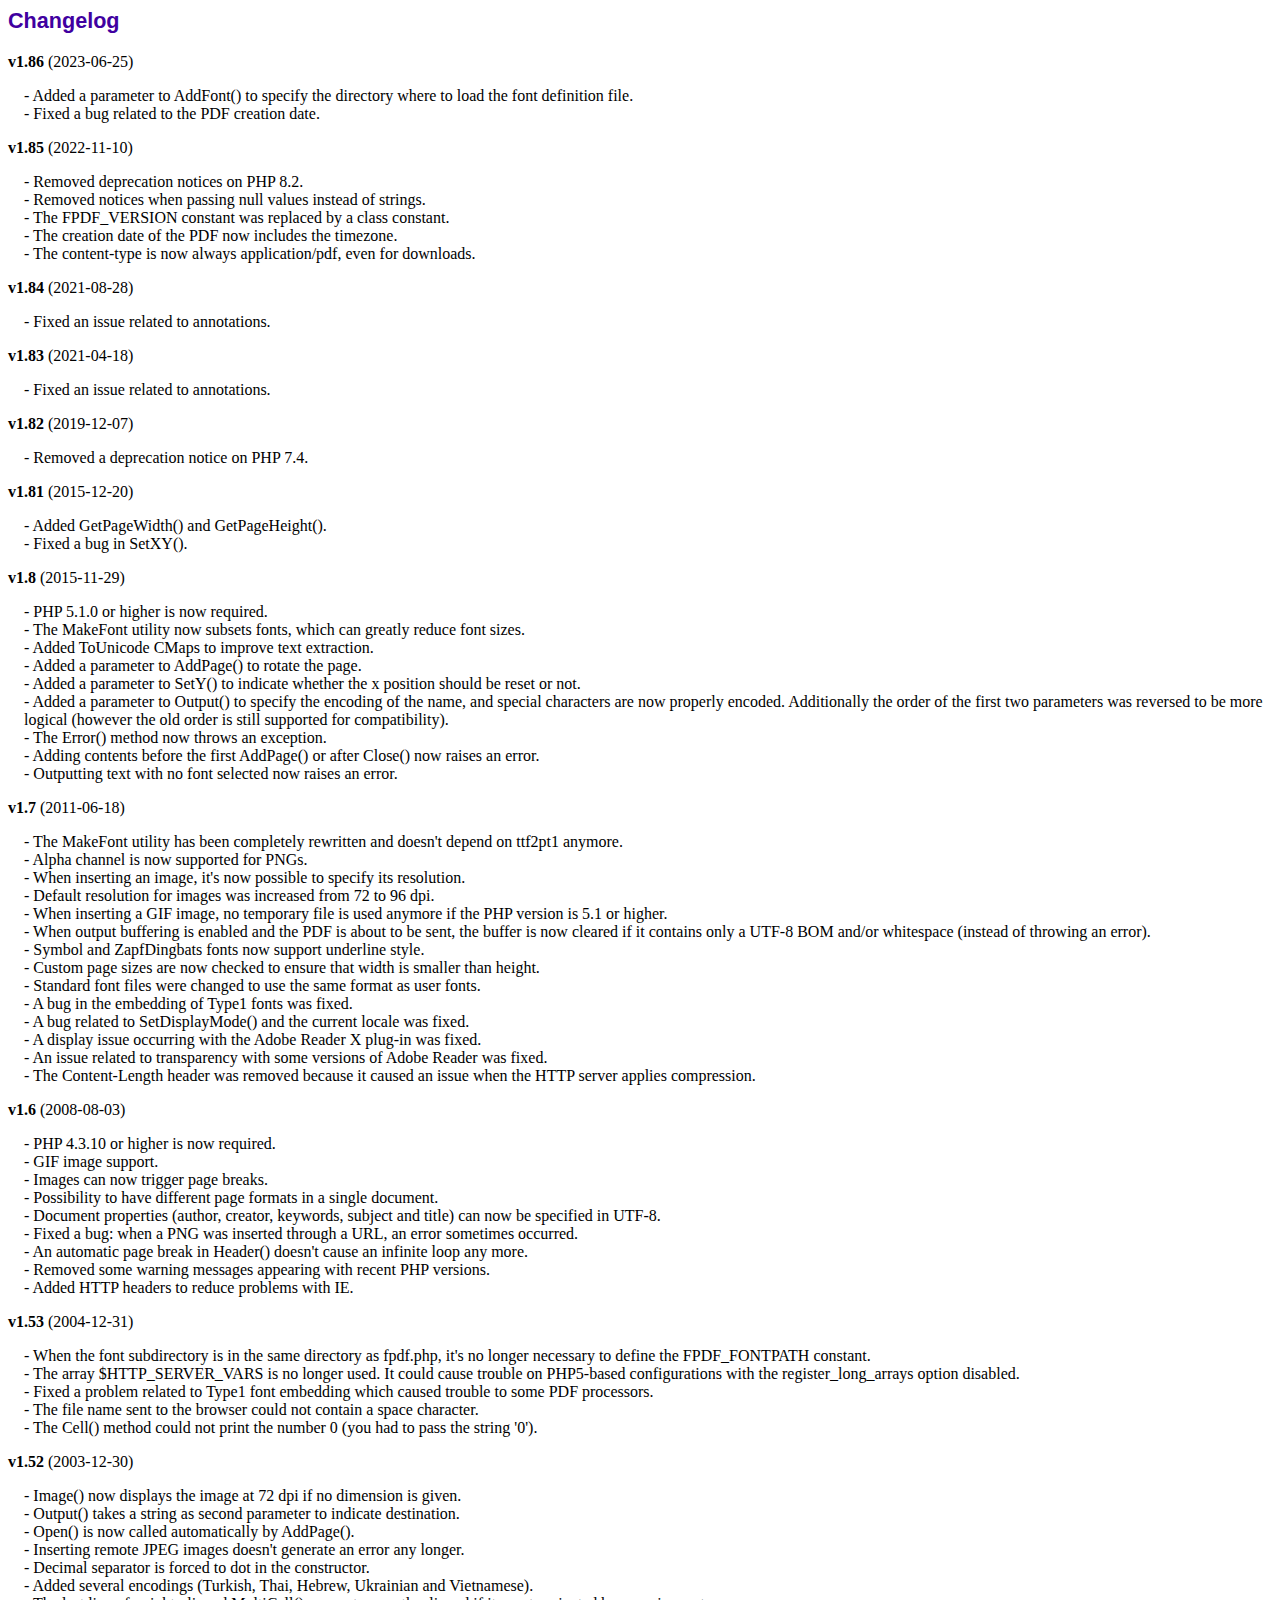
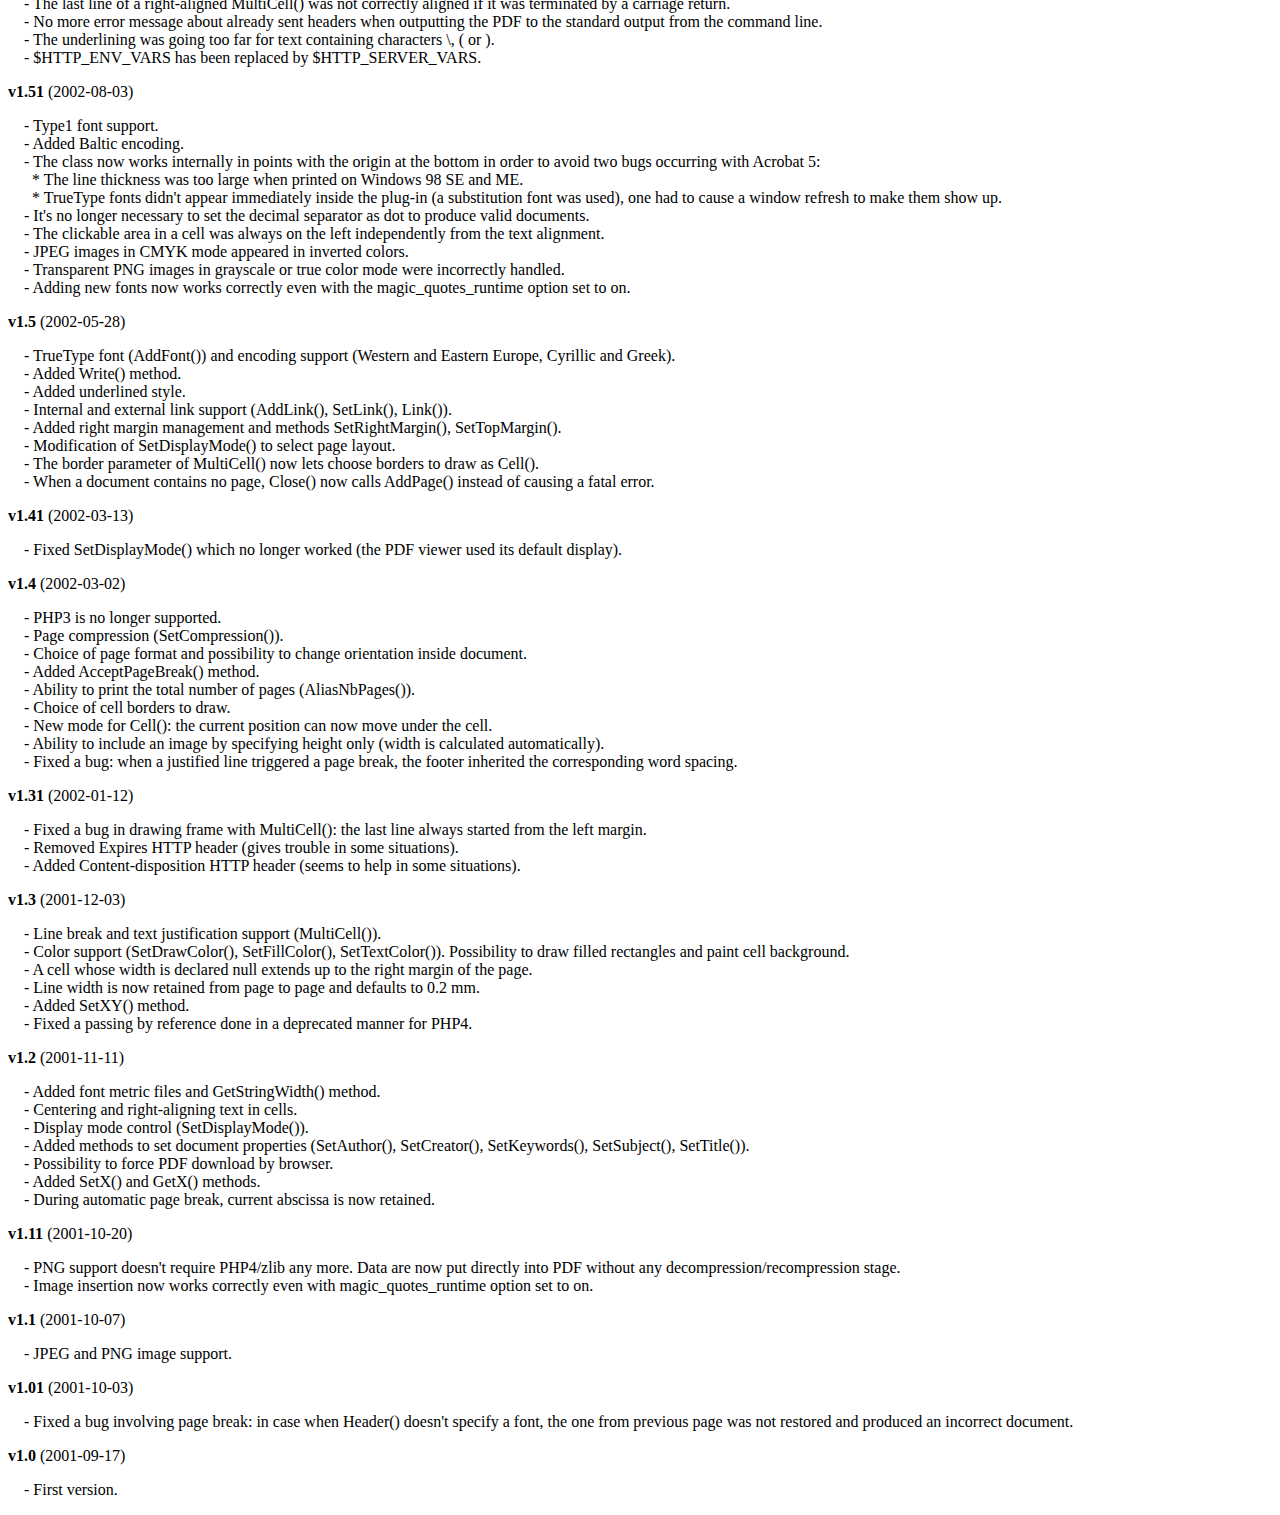
<file: fpdf/changelog.htm>
<!DOCTYPE html PUBLIC "-//W3C//DTD HTML 4.01 Transitional//EN">
<html>
<head>
<meta http-equiv="Content-Type" content="text/html; charset=UTF-8">
<title>Changelog</title>
<link type="text/css" rel="stylesheet" href="fpdf.css">
<style type="text/css">
dd {margin:1em 0 1em 1em}
</style>
</head>
<body>
<h1>Changelog</h1>
<dl>
<dt><strong>v1.86</strong> (2023-06-25)</dt>
<dd>
- Added a parameter to AddFont() to specify the directory where to load the font definition file.<br>
- Fixed a bug related to the PDF creation date.<br>
</dd>
<dt><strong>v1.85</strong> (2022-11-10)</dt>
<dd>
- Removed deprecation notices on PHP 8.2.<br>
- Removed notices when passing null values instead of strings.<br>
- The FPDF_VERSION constant was replaced by a class constant.<br>
- The creation date of the PDF now includes the timezone.<br>
- The content-type is now always application/pdf, even for downloads.<br>
</dd>
<dt><strong>v1.84</strong> (2021-08-28)</dt>
<dd>
- Fixed an issue related to annotations.<br>
</dd>
<dt><strong>v1.83</strong> (2021-04-18)</dt>
<dd>
- Fixed an issue related to annotations.<br>
</dd>
<dt><strong>v1.82</strong> (2019-12-07)</dt>
<dd>
- Removed a deprecation notice on PHP 7.4.<br>
</dd>
<dt><strong>v1.81</strong> (2015-12-20)</dt>
<dd>
- Added GetPageWidth() and GetPageHeight().<br>
- Fixed a bug in SetXY().<br>
</dd>
<dt><strong>v1.8</strong> (2015-11-29)</dt>
<dd>
- PHP 5.1.0 or higher is now required.<br>
- The MakeFont utility now subsets fonts, which can greatly reduce font sizes.<br>
- Added ToUnicode CMaps to improve text extraction.<br>
- Added a parameter to AddPage() to rotate the page.<br>
- Added a parameter to SetY() to indicate whether the x position should be reset or not.<br>
- Added a parameter to Output() to specify the encoding of the name, and special characters are now properly encoded. Additionally the order of the first two parameters was reversed to be more logical (however the old order is still supported for compatibility).<br>
- The Error() method now throws an exception.<br>
- Adding contents before the first AddPage() or after Close() now raises an error.<br>
- Outputting text with no font selected now raises an error.<br>
</dd>
<dt><strong>v1.7</strong> (2011-06-18)</dt>
<dd>
- The MakeFont utility has been completely rewritten and doesn't depend on ttf2pt1 anymore.<br>
- Alpha channel is now supported for PNGs.<br>
- When inserting an image, it's now possible to specify its resolution.<br>
- Default resolution for images was increased from 72 to 96 dpi.<br>
- When inserting a GIF image, no temporary file is used anymore if the PHP version is 5.1 or higher.<br>
- When output buffering is enabled and the PDF is about to be sent, the buffer is now cleared if it contains only a UTF-8 BOM and/or whitespace (instead of throwing an error).<br>
- Symbol and ZapfDingbats fonts now support underline style.<br>
- Custom page sizes are now checked to ensure that width is smaller than height.<br>
- Standard font files were changed to use the same format as user fonts.<br>
- A bug in the embedding of Type1 fonts was fixed.<br>
- A bug related to SetDisplayMode() and the current locale was fixed.<br>
- A display issue occurring with the Adobe Reader X plug-in was fixed.<br>
- An issue related to transparency with some versions of Adobe Reader was fixed.<br>
- The Content-Length header was removed because it caused an issue when the HTTP server applies compression.<br>
</dd>
<dt><strong>v1.6</strong> (2008-08-03)</dt>
<dd>
- PHP 4.3.10 or higher is now required.<br>
- GIF image support.<br>
- Images can now trigger page breaks.<br>
- Possibility to have different page formats in a single document.<br>
- Document properties (author, creator, keywords, subject and title) can now be specified in UTF-8.<br>
- Fixed a bug: when a PNG was inserted through a URL, an error sometimes occurred.<br>
- An automatic page break in Header() doesn't cause an infinite loop any more.<br>
- Removed some warning messages appearing with recent PHP versions.<br>
- Added HTTP headers to reduce problems with IE.<br>
</dd>
<dt><strong>v1.53</strong> (2004-12-31)</dt>
<dd>
- When the font subdirectory is in the same directory as fpdf.php, it's no longer necessary to define the FPDF_FONTPATH constant.<br>
- The array $HTTP_SERVER_VARS is no longer used. It could cause trouble on PHP5-based configurations with the register_long_arrays option disabled.<br>
- Fixed a problem related to Type1 font embedding which caused trouble to some PDF processors.<br>
- The file name sent to the browser could not contain a space character.<br>
- The Cell() method could not print the number 0 (you had to pass the string '0').<br>
</dd>
<dt><strong>v1.52</strong> (2003-12-30)</dt>
<dd>
- Image() now displays the image at 72 dpi if no dimension is given.<br>
- Output() takes a string as second parameter to indicate destination.<br>
- Open() is now called automatically by AddPage().<br>
- Inserting remote JPEG images doesn't generate an error any longer.<br>
- Decimal separator is forced to dot in the constructor.<br>
- Added several encodings (Turkish, Thai, Hebrew, Ukrainian and Vietnamese).<br>
- The last line of a right-aligned MultiCell() was not correctly aligned if it was terminated by a carriage return.<br>
- No more error message about already sent headers when outputting the PDF to the standard output from the command line.<br>
- The underlining was going too far for text containing characters \, ( or ).<br>
- $HTTP_ENV_VARS has been replaced by $HTTP_SERVER_VARS.<br>
</dd>
<dt><strong>v1.51</strong> (2002-08-03)</dt>
<dd>
- Type1 font support.<br>
- Added Baltic encoding.<br>
- The class now works internally in points with the origin at the bottom in order to avoid two bugs occurring with Acrobat 5:<br>&nbsp;&nbsp;* The line thickness was too large when printed on Windows 98 SE and ME.<br>&nbsp;&nbsp;* TrueType fonts didn't appear immediately inside the plug-in (a substitution font was used), one had to cause a window refresh to make them show up.<br>
- It's no longer necessary to set the decimal separator as dot to produce valid documents.<br>
- The clickable area in a cell was always on the left independently from the text alignment.<br>
- JPEG images in CMYK mode appeared in inverted colors.<br>
- Transparent PNG images in grayscale or true color mode were incorrectly handled.<br>
- Adding new fonts now works correctly even with the magic_quotes_runtime option set to on.<br>
</dd>
<dt><strong>v1.5</strong> (2002-05-28)</dt>
<dd>
- TrueType font (AddFont()) and encoding support (Western and Eastern Europe, Cyrillic and Greek).<br>
- Added Write() method.<br>
- Added underlined style.<br>
- Internal and external link support (AddLink(), SetLink(), Link()).<br>
- Added right margin management and methods SetRightMargin(), SetTopMargin().<br>
- Modification of SetDisplayMode() to select page layout.<br>
- The border parameter of MultiCell() now lets choose borders to draw as Cell().<br>
- When a document contains no page, Close() now calls AddPage() instead of causing a fatal error.<br>
</dd>
<dt><strong>v1.41</strong> (2002-03-13)</dt>
<dd>
- Fixed SetDisplayMode() which no longer worked (the PDF viewer used its default display).<br>
</dd>
<dt><strong>v1.4</strong> (2002-03-02)</dt>
<dd>
- PHP3 is no longer supported.<br>
- Page compression (SetCompression()).<br>
- Choice of page format and possibility to change orientation inside document.<br>
- Added AcceptPageBreak() method.<br>
- Ability to print the total number of pages (AliasNbPages()).<br>
- Choice of cell borders to draw.<br>
- New mode for Cell(): the current position can now move under the cell.<br>
- Ability to include an image by specifying height only (width is calculated automatically).<br>
- Fixed a bug: when a justified line triggered a page break, the footer inherited the corresponding word spacing.<br>
</dd>
<dt><strong>v1.31</strong> (2002-01-12)</dt>
<dd>
- Fixed a bug in drawing frame with MultiCell(): the last line always started from the left margin.<br>
- Removed Expires HTTP header (gives trouble in some situations).<br>
- Added Content-disposition HTTP header (seems to help in some situations).<br>
</dd>
<dt><strong>v1.3</strong> (2001-12-03)</dt>
<dd>
- Line break and text justification support (MultiCell()).<br>
- Color support (SetDrawColor(), SetFillColor(), SetTextColor()). Possibility to draw filled rectangles and paint cell background.<br>
- A cell whose width is declared null extends up to the right margin of the page.<br>
- Line width is now retained from page to page and defaults to 0.2 mm.<br>
- Added SetXY() method.<br>
- Fixed a passing by reference done in a deprecated manner for PHP4.<br>
</dd>
<dt><strong>v1.2</strong> (2001-11-11)</dt>
<dd>
- Added font metric files and GetStringWidth() method.<br>
- Centering and right-aligning text in cells.<br>
- Display mode control (SetDisplayMode()).<br>
- Added methods to set document properties (SetAuthor(), SetCreator(), SetKeywords(), SetSubject(), SetTitle()).<br>
- Possibility to force PDF download by browser.<br>
- Added SetX() and GetX() methods.<br>
- During automatic page break, current abscissa is now retained.<br>
</dd>
<dt><strong>v1.11</strong> (2001-10-20)</dt>
<dd>
- PNG support doesn't require PHP4/zlib any more. Data are now put directly into PDF without any decompression/recompression stage.<br>
- Image insertion now works correctly even with magic_quotes_runtime option set to on.<br>
</dd>
<dt><strong>v1.1</strong> (2001-10-07)</dt>
<dd>
- JPEG and PNG image support.<br>
</dd>
<dt><strong>v1.01</strong> (2001-10-03)</dt>
<dd>
- Fixed a bug involving page break: in case when Header() doesn't specify a font, the one from previous page was not restored and produced an incorrect document.<br>
</dd>
<dt><strong>v1.0</strong> (2001-09-17)</dt>
<dd>
- First version.<br>
</dd>
</dl>
</body>
</html>
</file>
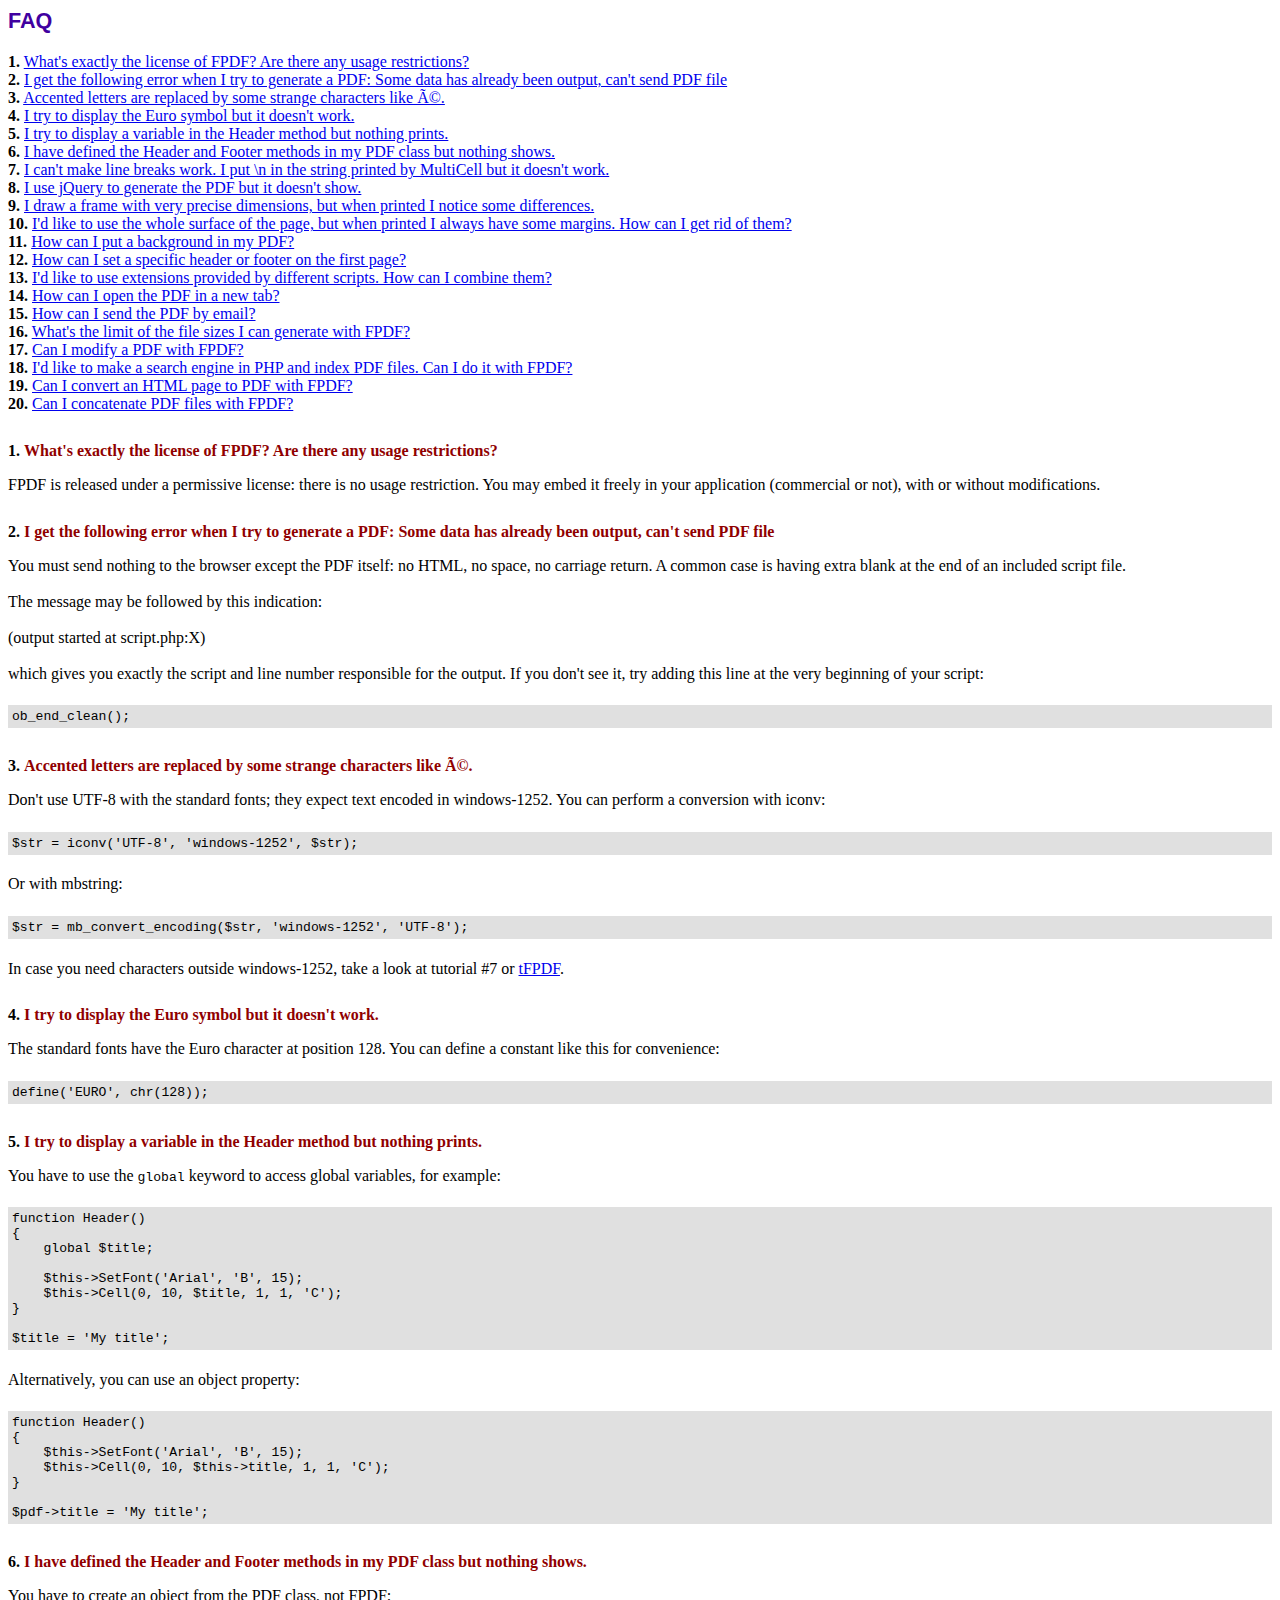
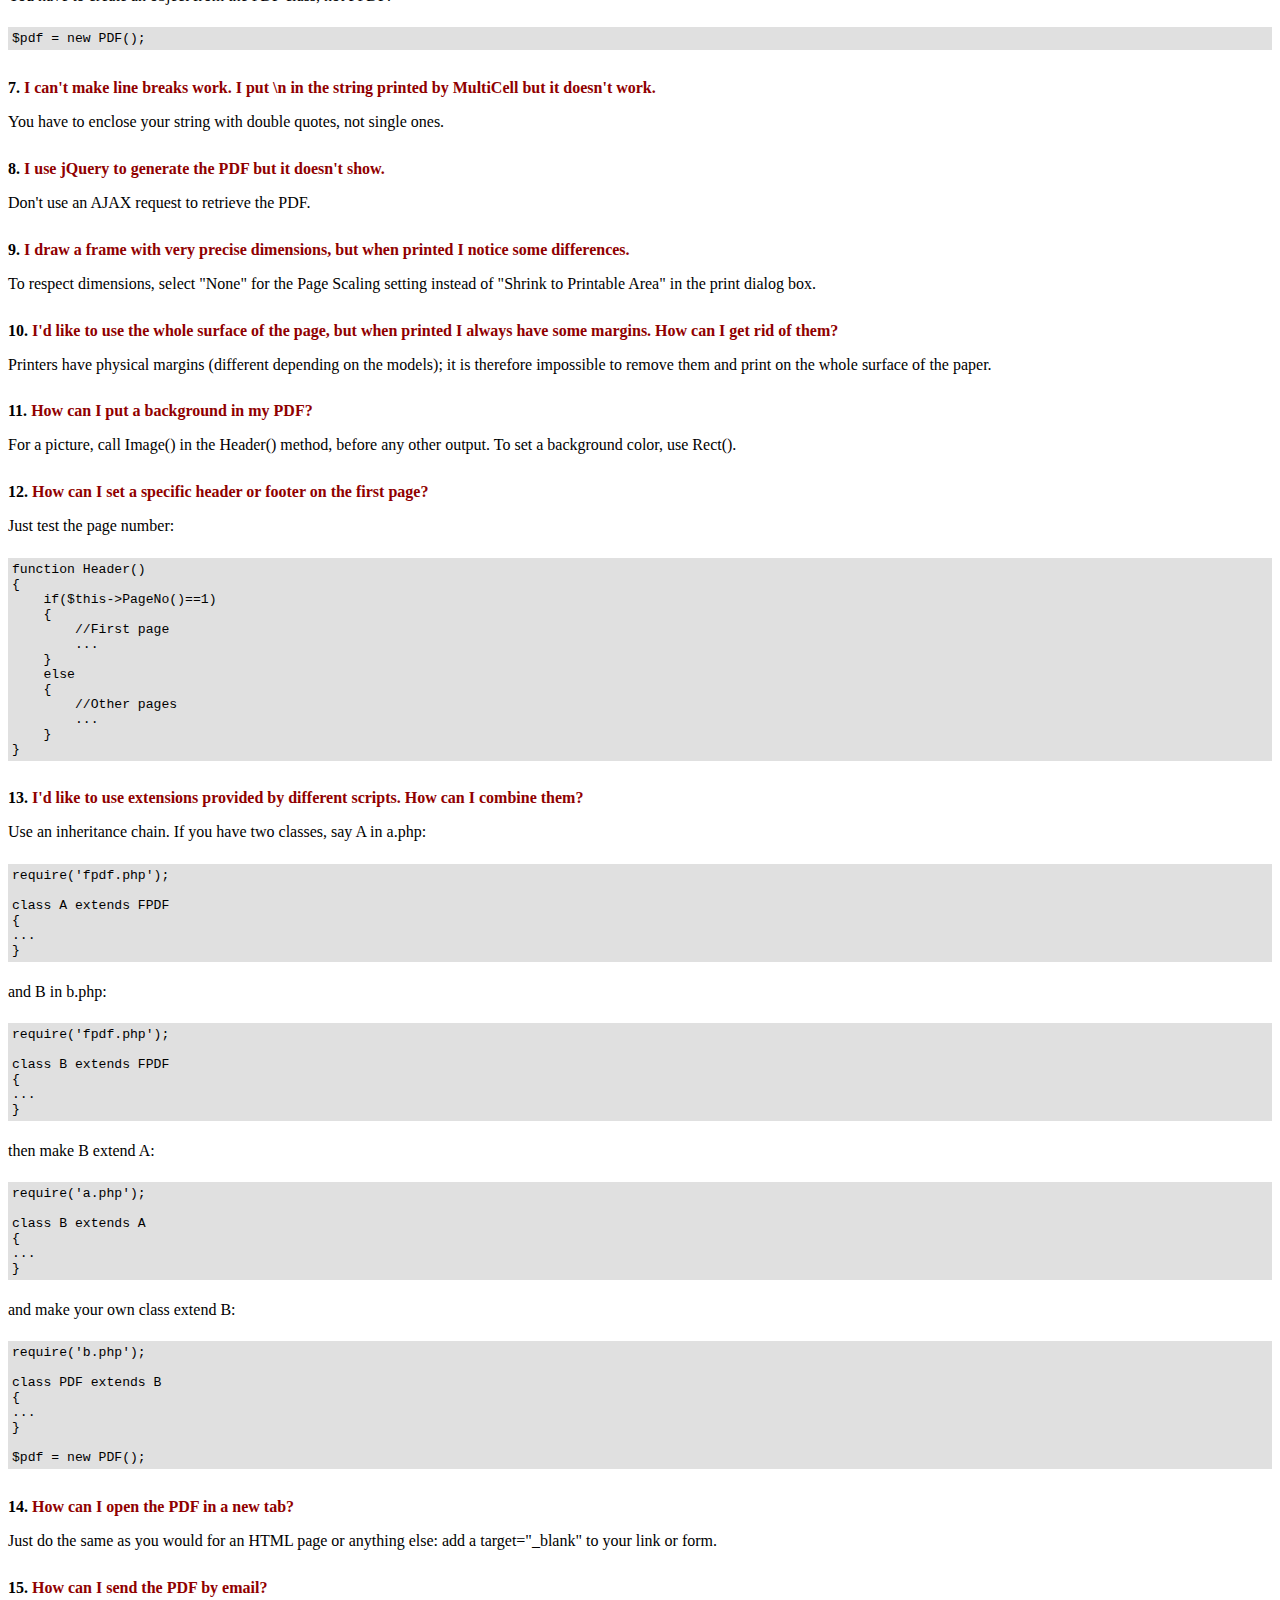
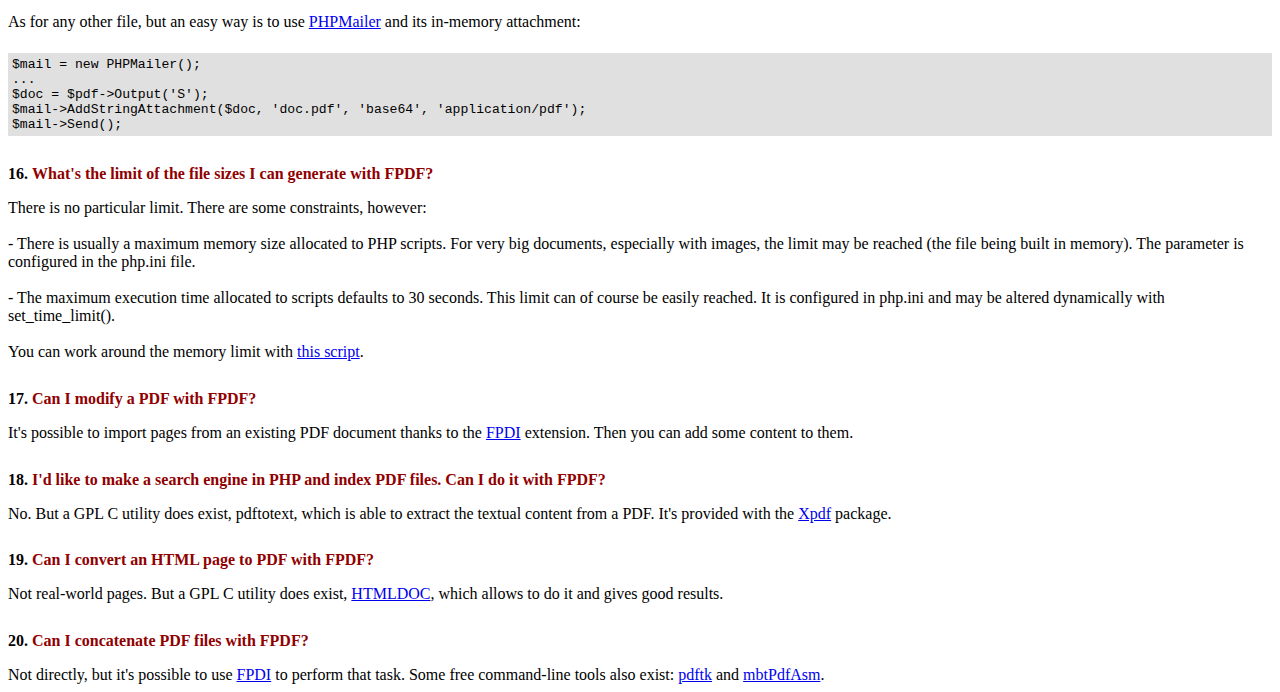
<file: fpdf/FAQ.htm>
<!DOCTYPE html PUBLIC "-//W3C//DTD HTML 4.01 Transitional//EN">
<html>
<head>
<meta http-equiv="Content-Type" content="text/html; charset=UTF-8">
<title>FAQ</title>
<link type="text/css" rel="stylesheet" href="fpdf.css">
<style type="text/css">
ul {list-style-type:none; margin:0; padding:0}
ul#answers li {margin-top:1.8em}
.question {font-weight:bold; color:#900000}
</style>
</head>
<body>
<h1>FAQ</h1>
<ul>
<li><b>1.</b> <a href='#q1'>What's exactly the license of FPDF? Are there any usage restrictions?</a></li>
<li><b>2.</b> <a href='#q2'>I get the following error when I try to generate a PDF: Some data has already been output, can't send PDF file</a></li>
<li><b>3.</b> <a href='#q3'>Accented letters are replaced by some strange characters like Ã©.</a></li>
<li><b>4.</b> <a href='#q4'>I try to display the Euro symbol but it doesn't work.</a></li>
<li><b>5.</b> <a href='#q5'>I try to display a variable in the Header method but nothing prints.</a></li>
<li><b>6.</b> <a href='#q6'>I have defined the Header and Footer methods in my PDF class but nothing shows.</a></li>
<li><b>7.</b> <a href='#q7'>I can't make line breaks work. I put \n in the string printed by MultiCell but it doesn't work.</a></li>
<li><b>8.</b> <a href='#q8'>I use jQuery to generate the PDF but it doesn't show.</a></li>
<li><b>9.</b> <a href='#q9'>I draw a frame with very precise dimensions, but when printed I notice some differences.</a></li>
<li><b>10.</b> <a href='#q10'>I'd like to use the whole surface of the page, but when printed I always have some margins. How can I get rid of them?</a></li>
<li><b>11.</b> <a href='#q11'>How can I put a background in my PDF?</a></li>
<li><b>12.</b> <a href='#q12'>How can I set a specific header or footer on the first page?</a></li>
<li><b>13.</b> <a href='#q13'>I'd like to use extensions provided by different scripts. How can I combine them?</a></li>
<li><b>14.</b> <a href='#q14'>How can I open the PDF in a new tab?</a></li>
<li><b>15.</b> <a href='#q15'>How can I send the PDF by email?</a></li>
<li><b>16.</b> <a href='#q16'>What's the limit of the file sizes I can generate with FPDF?</a></li>
<li><b>17.</b> <a href='#q17'>Can I modify a PDF with FPDF?</a></li>
<li><b>18.</b> <a href='#q18'>I'd like to make a search engine in PHP and index PDF files. Can I do it with FPDF?</a></li>
<li><b>19.</b> <a href='#q19'>Can I convert an HTML page to PDF with FPDF?</a></li>
<li><b>20.</b> <a href='#q20'>Can I concatenate PDF files with FPDF?</a></li>
</ul>

<ul id='answers'>
<li id='q1'>
<p><b>1.</b> <span class='question'>What's exactly the license of FPDF? Are there any usage restrictions?</span></p>
FPDF is released under a permissive license: there is no usage restriction. You may embed it
freely in your application (commercial or not), with or without modifications.
</li>

<li id='q2'>
<p><b>2.</b> <span class='question'>I get the following error when I try to generate a PDF: Some data has already been output, can't send PDF file</span></p>
You must send nothing to the browser except the PDF itself: no HTML, no space, no carriage return. A common
case is having extra blank at the end of an included script file.<br>
<br>
The message may be followed by this indication:<br>
<br>
(output started at script.php:X)<br>
<br>
which gives you exactly the script and line number responsible for the output. If you don't see it,
try adding this line at the very beginning of your script:
<div class="doc-source">
<pre><code>ob_end_clean();</code></pre>
</div>
</li>

<li id='q3'>
<p><b>3.</b> <span class='question'>Accented letters are replaced by some strange characters like Ã©.</span></p>
Don't use UTF-8 with the standard fonts; they expect text encoded in windows-1252.
You can perform a conversion with iconv:
<div class="doc-source">
<pre><code>$str = iconv('UTF-8', 'windows-1252', $str);</code></pre>
</div>
Or with mbstring:
<div class="doc-source">
<pre><code>$str = mb_convert_encoding($str, 'windows-1252', 'UTF-8');</code></pre>
</div>
In case you need characters outside windows-1252, take a look at tutorial #7 or
<a href="http://www.fpdf.org/?go=script&amp;id=92" target="_blank">tFPDF</a>.
</li>

<li id='q4'>
<p><b>4.</b> <span class='question'>I try to display the Euro symbol but it doesn't work.</span></p>
The standard fonts have the Euro character at position 128. You can define a constant like this
for convenience:
<div class="doc-source">
<pre><code>define('EURO', chr(128));</code></pre>
</div>
</li>

<li id='q5'>
<p><b>5.</b> <span class='question'>I try to display a variable in the Header method but nothing prints.</span></p>
You have to use the <code>global</code> keyword to access global variables, for example:
<div class="doc-source">
<pre><code>function Header()
{
    global $title;

    $this-&gt;SetFont('Arial', 'B', 15);
    $this-&gt;Cell(0, 10, $title, 1, 1, 'C');
}

$title = 'My title';</code></pre>
</div>
Alternatively, you can use an object property:
<div class="doc-source">
<pre><code>function Header()
{
    $this-&gt;SetFont('Arial', 'B', 15);
    $this-&gt;Cell(0, 10, $this-&gt;title, 1, 1, 'C');
}

$pdf-&gt;title = 'My title';</code></pre>
</div>
</li>

<li id='q6'>
<p><b>6.</b> <span class='question'>I have defined the Header and Footer methods in my PDF class but nothing shows.</span></p>
You have to create an object from the PDF class, not FPDF:
<div class="doc-source">
<pre><code>$pdf = new PDF();</code></pre>
</div>
</li>

<li id='q7'>
<p><b>7.</b> <span class='question'>I can't make line breaks work. I put \n in the string printed by MultiCell but it doesn't work.</span></p>
You have to enclose your string with double quotes, not single ones.
</li>

<li id='q8'>
<p><b>8.</b> <span class='question'>I use jQuery to generate the PDF but it doesn't show.</span></p>
Don't use an AJAX request to retrieve the PDF.
</li>

<li id='q9'>
<p><b>9.</b> <span class='question'>I draw a frame with very precise dimensions, but when printed I notice some differences.</span></p>
To respect dimensions, select "None" for the Page Scaling setting instead of "Shrink to Printable Area" in the print dialog box.
</li>

<li id='q10'>
<p><b>10.</b> <span class='question'>I'd like to use the whole surface of the page, but when printed I always have some margins. How can I get rid of them?</span></p>
Printers have physical margins (different depending on the models); it is therefore impossible to remove
them and print on the whole surface of the paper.
</li>

<li id='q11'>
<p><b>11.</b> <span class='question'>How can I put a background in my PDF?</span></p>
For a picture, call Image() in the Header() method, before any other output. To set a background color, use Rect().
</li>

<li id='q12'>
<p><b>12.</b> <span class='question'>How can I set a specific header or footer on the first page?</span></p>
Just test the page number:
<div class="doc-source">
<pre><code>function Header()
{
    if($this-&gt;PageNo()==1)
    {
        //First page
        ...
    }
    else
    {
        //Other pages
        ...
    }
}</code></pre>
</div>
</li>

<li id='q13'>
<p><b>13.</b> <span class='question'>I'd like to use extensions provided by different scripts. How can I combine them?</span></p>
Use an inheritance chain. If you have two classes, say A in a.php:
<div class="doc-source">
<pre><code>require('fpdf.php');

class A extends FPDF
{
...
}</code></pre>
</div>
and B in b.php:
<div class="doc-source">
<pre><code>require('fpdf.php');

class B extends FPDF
{
...
}</code></pre>
</div>
then make B extend A:
<div class="doc-source">
<pre><code>require('a.php');

class B extends A
{
...
}</code></pre>
</div>
and make your own class extend B:
<div class="doc-source">
<pre><code>require('b.php');

class PDF extends B
{
...
}

$pdf = new PDF();</code></pre>
</div>
</li>

<li id='q14'>
<p><b>14.</b> <span class='question'>How can I open the PDF in a new tab?</span></p>
Just do the same as you would for an HTML page or anything else: add a target="_blank" to your link or form.
</li>

<li id='q15'>
<p><b>15.</b> <span class='question'>How can I send the PDF by email?</span></p>
As for any other file, but an easy way is to use <a href="https://github.com/PHPMailer/PHPMailer" target="_blank">PHPMailer</a> and
its in-memory attachment:
<div class="doc-source">
<pre><code>$mail = new PHPMailer();
...
$doc = $pdf-&gt;Output('S');
$mail-&gt;AddStringAttachment($doc, 'doc.pdf', 'base64', 'application/pdf');
$mail-&gt;Send();</code></pre>
</div>
</li>

<li id='q16'>
<p><b>16.</b> <span class='question'>What's the limit of the file sizes I can generate with FPDF?</span></p>
There is no particular limit. There are some constraints, however:
<br>
<br>
- There is usually a maximum memory size allocated to PHP scripts. For very big documents,
especially with images, the limit may be reached (the file being built in memory). The
parameter is configured in the php.ini file.
<br>
<br>
- The maximum execution time allocated to scripts defaults to 30 seconds. This limit can of course
be easily reached. It is configured in php.ini and may be altered dynamically with set_time_limit().
<br>
<br>
You can work around the memory limit with <a href="http://www.fpdf.org/?go=script&amp;id=76" target="_blank">this script</a>.
</li>

<li id='q17'>
<p><b>17.</b> <span class='question'>Can I modify a PDF with FPDF?</span></p>
It's possible to import pages from an existing PDF document thanks to the
<a href="https://www.setasign.com/products/fpdi/about/" target="_blank">FPDI</a> extension.
Then you can add some content to them.
</li>

<li id='q18'>
<p><b>18.</b> <span class='question'>I'd like to make a search engine in PHP and index PDF files. Can I do it with FPDF?</span></p>
No. But a GPL C utility does exist, pdftotext, which is able to extract the textual content from a PDF.
It's provided with the <a href="https://www.xpdfreader.com" target="_blank">Xpdf</a> package.
</li>

<li id='q19'>
<p><b>19.</b> <span class='question'>Can I convert an HTML page to PDF with FPDF?</span></p>
Not real-world pages. But a GPL C utility does exist, <a href="https://www.msweet.org/htmldoc/" target="_blank">HTMLDOC</a>,
which allows to do it and gives good results.
</li>

<li id='q20'>
<p><b>20.</b> <span class='question'>Can I concatenate PDF files with FPDF?</span></p>
Not directly, but it's possible to use <a href="https://www.setasign.com/products/fpdi/demos/concatenate-fake/" target="_blank">FPDI</a>
to perform that task. Some free command-line tools also exist:
<a href="https://www.pdflabs.com/tools/pdftk-the-pdf-toolkit/" target="_blank">pdftk</a> and
<a href="http://thierry.schmit.free.fr/spip/spip.php?article15" target="_blank">mbtPdfAsm</a>.
</li>
</ul>
</body>
</html>
</file>
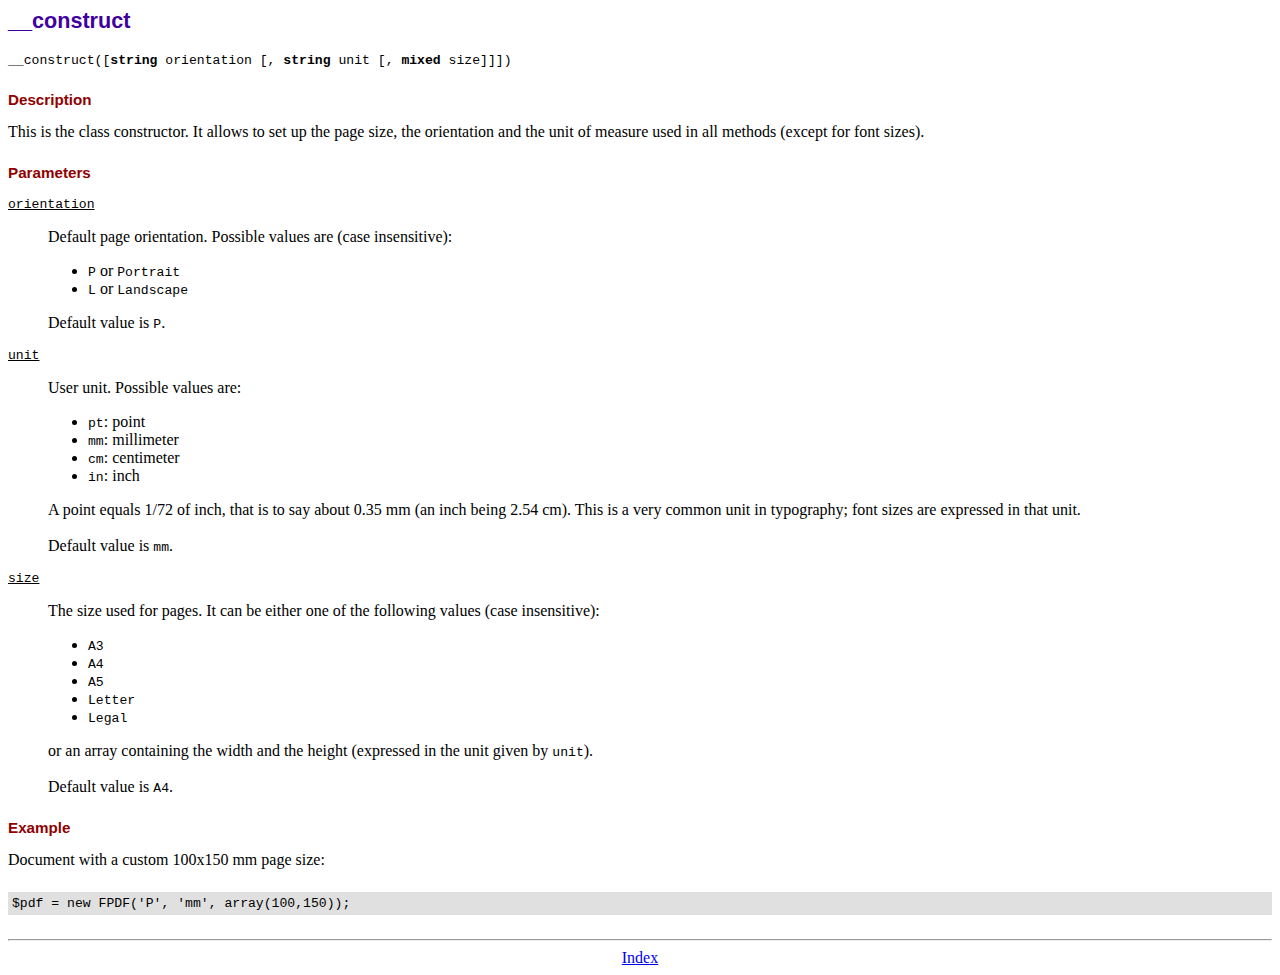
<file: fpdf/doc/__construct.htm>
<!DOCTYPE html PUBLIC "-//W3C//DTD HTML 4.01 Transitional//EN">
<html>
<head>
<meta http-equiv="Content-Type" content="text/html; charset=UTF-8">
<title>__construct</title>
<link type="text/css" rel="stylesheet" href="../fpdf.css">
</head>
<body>
<h1>__construct</h1>
<code>__construct([<b>string</b> orientation [, <b>string</b> unit [, <b>mixed</b> size]]])</code>
<h2>Description</h2>
This is the class constructor. It allows to set up the page size, the orientation and the
unit of measure used in all methods (except for font sizes).
<h2>Parameters</h2>
<dl class="param">
<dt><code>orientation</code></dt>
<dd>
Default page orientation. Possible values are (case insensitive):
<ul>
<li><code>P</code> or <code>Portrait</code></li>
<li><code>L</code> or <code>Landscape</code></li>
</ul>
Default value is <code>P</code>.
</dd>
<dt><code>unit</code></dt>
<dd>
User unit. Possible values are:
<ul>
<li><code>pt</code>: point</li>
<li><code>mm</code>: millimeter</li>
<li><code>cm</code>: centimeter</li>
<li><code>in</code>: inch</li>
</ul>
A point equals 1/72 of inch, that is to say about 0.35 mm (an inch being 2.54 cm). This
is a very common unit in typography; font sizes are expressed in that unit.
<br>
<br>
Default value is <code>mm</code>.
</dd>
<dt><code>size</code></dt>
<dd>
The size used for pages. It can be either one of the following values (case insensitive):
<ul>
<li><code>A3</code></li>
<li><code>A4</code></li>
<li><code>A5</code></li>
<li><code>Letter</code></li>
<li><code>Legal</code></li>
</ul>
or an array containing the width and the height (expressed in the unit given by <code>unit</code>).<br>
<br>
Default value is <code>A4</code>.
</dd>
</dl>
<h2>Example</h2>
Document with a custom 100x150 mm page size:
<div class="doc-source">
<pre><code>$pdf = new FPDF('P', 'mm', array(100,150));</code></pre>
</div>
<hr style="margin-top:1.5em">
<div style="text-align:center"><a href="index.htm">Index</a></div>
</body>
</html>
</file>
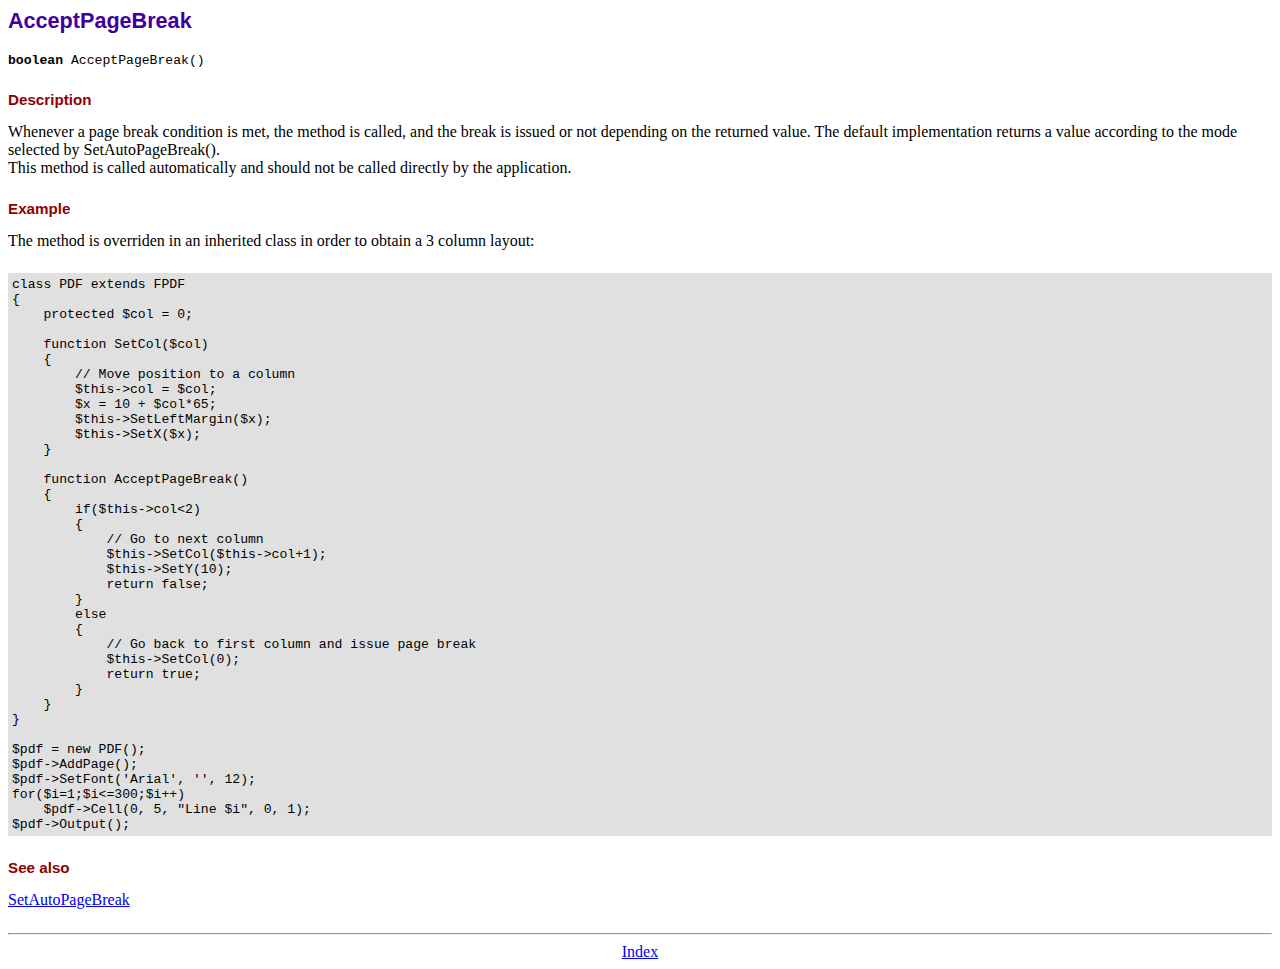
<file: fpdf/doc/acceptpagebreak.htm>
<!DOCTYPE html PUBLIC "-//W3C//DTD HTML 4.01 Transitional//EN">
<html>
<head>
<meta http-equiv="Content-Type" content="text/html; charset=UTF-8">
<title>AcceptPageBreak</title>
<link type="text/css" rel="stylesheet" href="../fpdf.css">
</head>
<body>
<h1>AcceptPageBreak</h1>
<code><b>boolean</b> AcceptPageBreak()</code>
<h2>Description</h2>
Whenever a page break condition is met, the method is called, and the break is issued or not
depending on the returned value. The default implementation returns a value according to the
mode selected by SetAutoPageBreak().
<br>
This method is called automatically and should not be called directly by the application.
<h2>Example</h2>
The method is overriden in an inherited class in order to obtain a 3 column layout:
<div class="doc-source">
<pre><code>class PDF extends FPDF
{
    protected $col = 0;

    function SetCol($col)
    {
        // Move position to a column
        $this-&gt;col = $col;
        $x = 10 + $col*65;
        $this-&gt;SetLeftMargin($x);
        $this-&gt;SetX($x);
    }

    function AcceptPageBreak()
    {
        if($this-&gt;col&lt;2)
        {
            // Go to next column
            $this-&gt;SetCol($this-&gt;col+1);
            $this-&gt;SetY(10);
            return false;
        }
        else
        {
            // Go back to first column and issue page break
            $this-&gt;SetCol(0);
            return true;
        }
    }
}

$pdf = new PDF();
$pdf-&gt;AddPage();
$pdf-&gt;SetFont('Arial', '', 12);
for($i=1;$i&lt;=300;$i++)
    $pdf-&gt;Cell(0, 5, "Line $i", 0, 1);
$pdf-&gt;Output();</code></pre>
</div>
<h2>See also</h2>
<a href="setautopagebreak.htm">SetAutoPageBreak</a>
<hr style="margin-top:1.5em">
<div style="text-align:center"><a href="index.htm">Index</a></div>
</body>
</html>
</file>
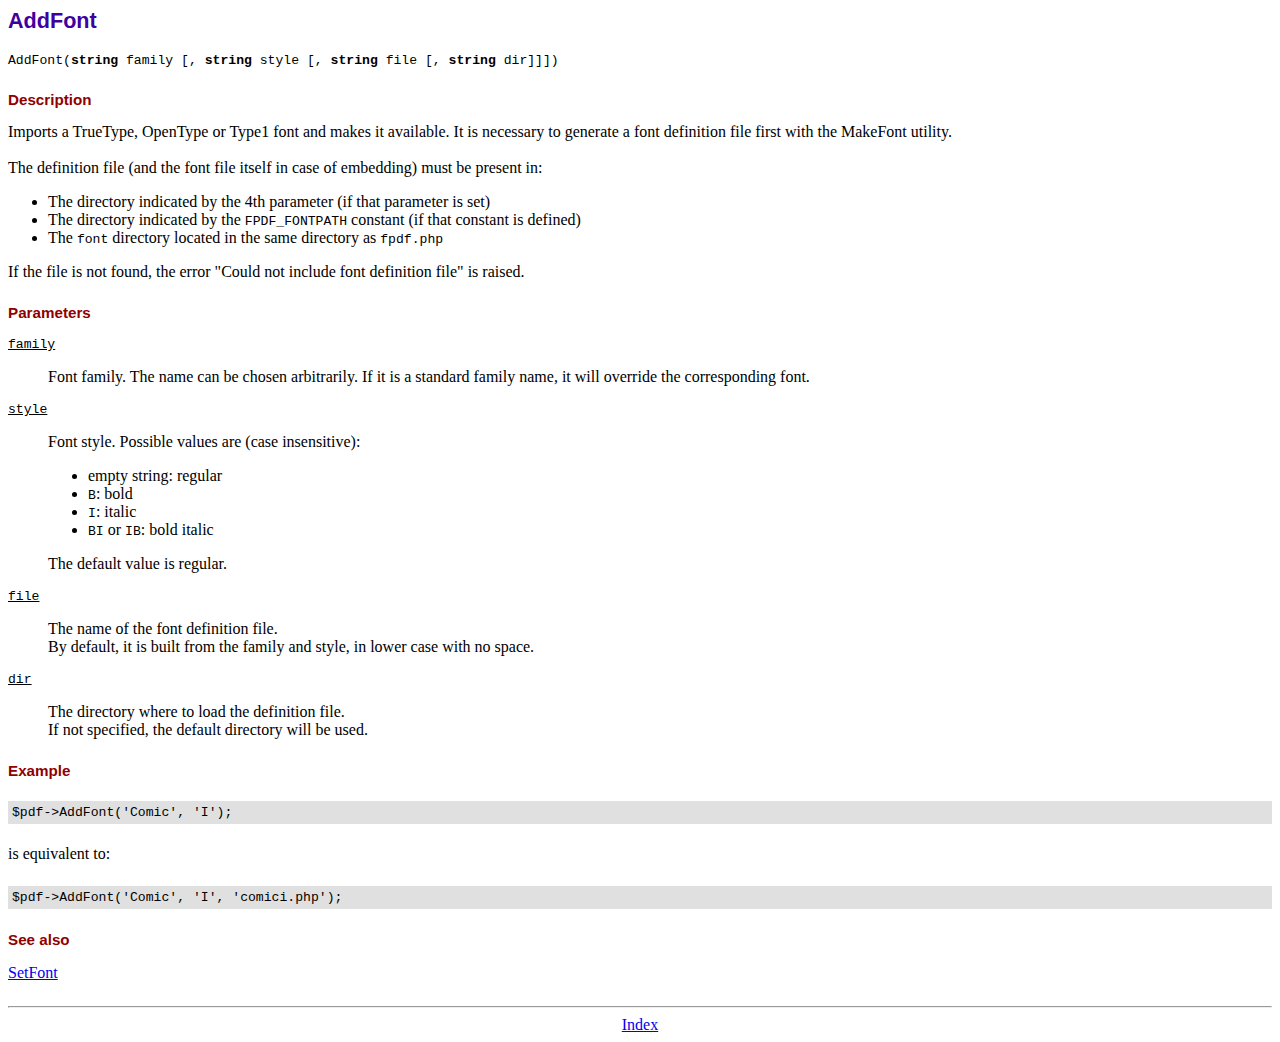
<file: fpdf/doc/addfont.htm>
<!DOCTYPE html PUBLIC "-//W3C//DTD HTML 4.01 Transitional//EN">
<html>
<head>
<meta http-equiv="Content-Type" content="text/html; charset=UTF-8">
<title>AddFont</title>
<link type="text/css" rel="stylesheet" href="../fpdf.css">
</head>
<body>
<h1>AddFont</h1>
<code>AddFont(<b>string</b> family [, <b>string</b> style [, <b>string</b> file [, <b>string</b> dir]]])</code>
<h2>Description</h2>
Imports a TrueType, OpenType or Type1 font and makes it available. It is necessary to generate a font
definition file first with the MakeFont utility.
<br>
<br>
The definition file (and the font file itself in case of embedding) must be present in:
<ul>
<li>The directory indicated by the 4th parameter (if that parameter is set)</li>
<li>The directory indicated by the <code>FPDF_FONTPATH</code> constant (if that constant is defined)</li>
<li>The <code>font</code> directory located in the same directory as <code>fpdf.php</code></li>
</ul>
If the file is not found, the error "Could not include font definition file" is raised.
<h2>Parameters</h2>
<dl class="param">
<dt><code>family</code></dt>
<dd>
Font family. The name can be chosen arbitrarily. If it is a standard family name, it will
override the corresponding font.
</dd>
<dt><code>style</code></dt>
<dd>
Font style. Possible values are (case insensitive):
<ul>
<li>empty string: regular</li>
<li><code>B</code>: bold</li>
<li><code>I</code>: italic</li>
<li><code>BI</code> or <code>IB</code>: bold italic</li>
</ul>
The default value is regular.
</dd>
<dt><code>file</code></dt>
<dd>
The name of the font definition file.
<br>
By default, it is built from the family and style, in lower case with no space.
</dd>
<dt><code>dir</code></dt>
<dd>
The directory where to load the definition file.
<br>
If not specified, the default directory will be used.
</dd>
</dl>
<h2>Example</h2>
<div class="doc-source">
<pre><code>$pdf-&gt;AddFont('Comic', 'I');</code></pre>
</div>
is equivalent to:
<div class="doc-source">
<pre><code>$pdf-&gt;AddFont('Comic', 'I', 'comici.php');</code></pre>
</div>
<h2>See also</h2>
<a href="setfont.htm">SetFont</a>
<hr style="margin-top:1.5em">
<div style="text-align:center"><a href="index.htm">Index</a></div>
</body>
</html>
</file>
<file: fpdf/fpdf.css>
body {font-family:"Times New Roman",serif}
h1 {font:bold 135% Arial,sans-serif; color:#4000A0; margin-bottom:0.9em}
h2 {font:bold 95% Arial,sans-serif; color:#900000; margin-top:1.5em; margin-bottom:1em}
dl.param dt {text-decoration:underline}
dl.param dd {margin-top:1em; margin-bottom:1em}
dl.param ul {margin-top:1em; margin-bottom:1em}
tt, code, kbd {font-family:"Courier New",Courier,monospace; font-size:82%}
div.source {margin-top:1.4em; margin-bottom:1.3em}
div.source pre {display:table; border:1px solid #24246A; width:100%; margin:0em; font-family:inherit; font-size:100%}
div.source code {display:block; border:1px solid #C5C5EC; background-color:#F0F5FF; padding:6px; color:#000000}
div.doc-source {margin-top:1.4em; margin-bottom:1.3em}
div.doc-source pre {display:table; width:100%; margin:0em; font-family:inherit; font-size:100%}
div.doc-source code {display:block; background-color:#E0E0E0; padding:4px}
.kw {color:#000080; font-weight:bold}
.str {color:#CC0000}
.cmt {color:#008000}
p.demo {text-align:center; margin-top:-0.9em}
a.demo {text-decoration:none; font-weight:bold; color:#0000CC}
a.demo:link {text-decoration:none; font-weight:bold; color:#0000CC}
a.demo:hover {text-decoration:none; font-weight:bold; color:#0000FF}
a.demo:active {text-decoration:none; font-weight:bold; color:#0000FF}
</file>
